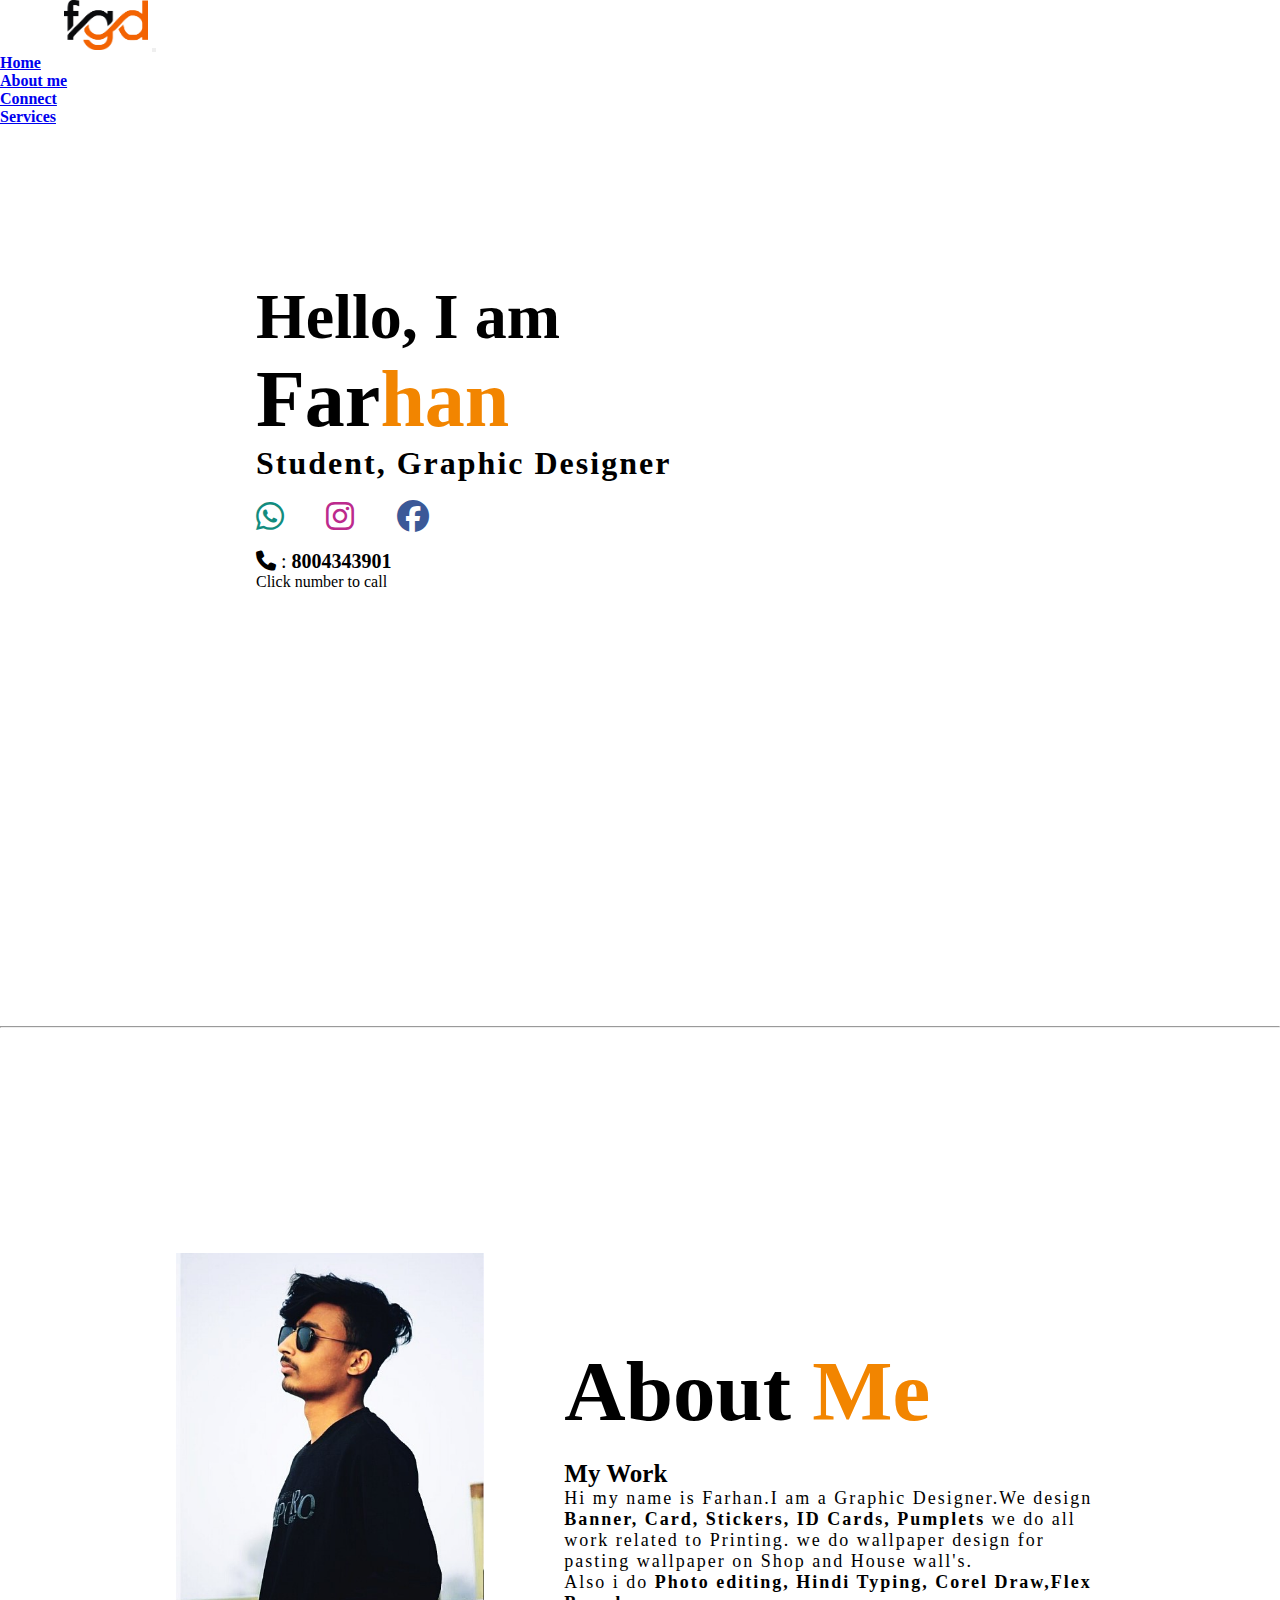
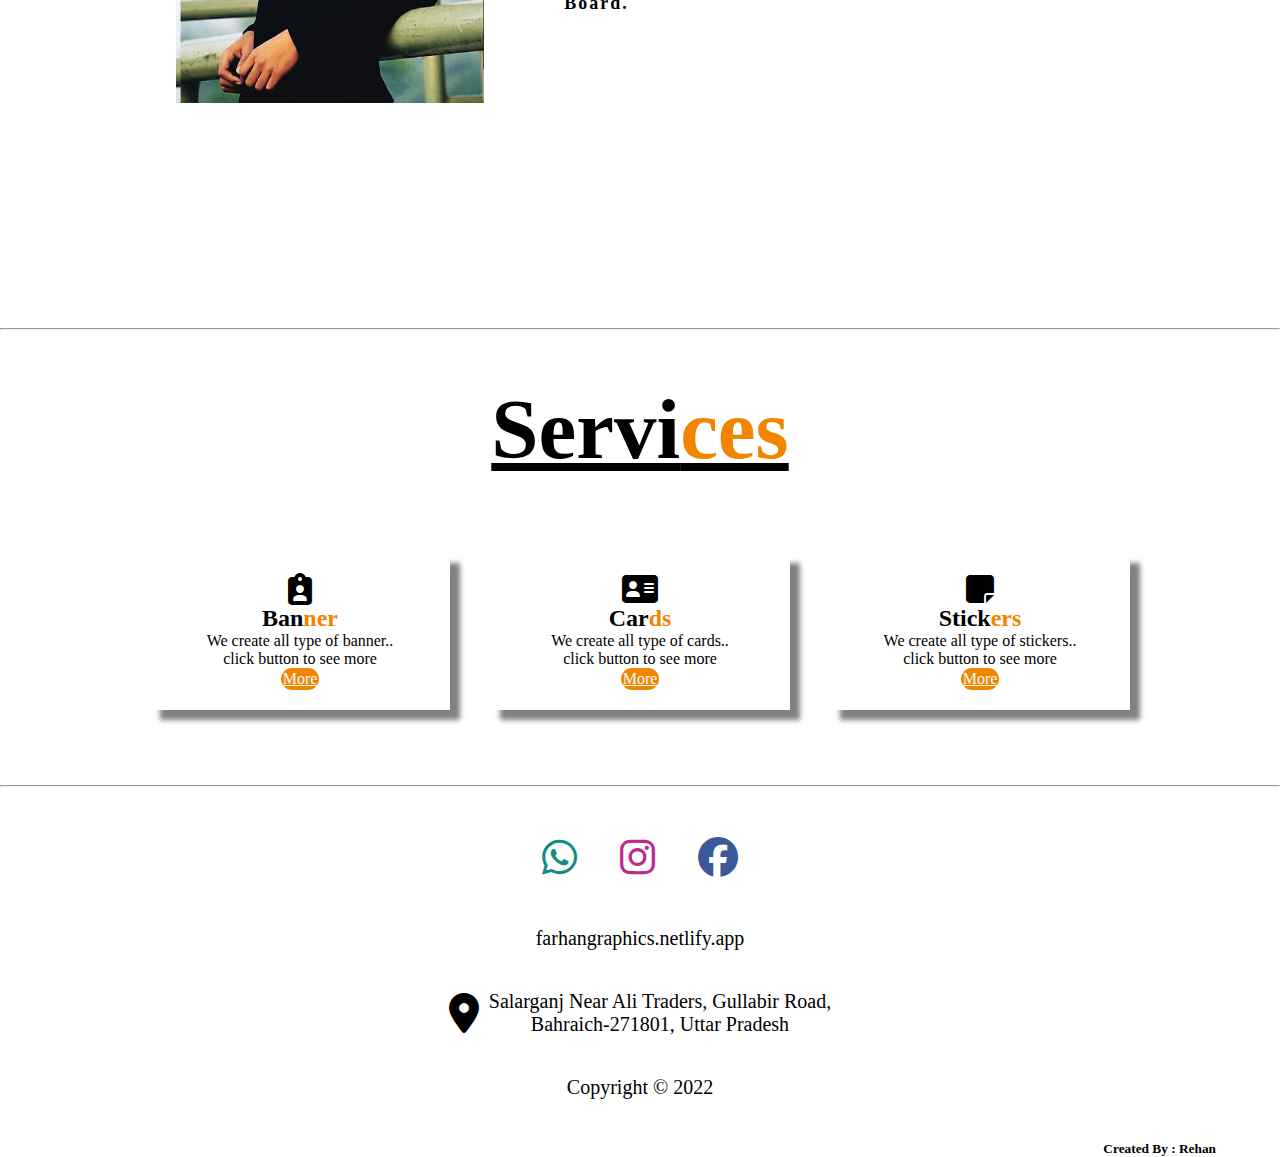
<file: index.html>
<!DOCTYPE html>
<html lang="en">

<head>
    <meta charset="UTF-8">
    <meta http-equiv="X-UA-Compatible" content="IE=edge">
    <meta name="viewport" content="width=device-width, initial-scale=1.0">
    <title>Farhan Graphics</title>
    <meta name="description"
        content="Best Graphic Designer In Bahraich,Uttar Pradesh We provide high quality product in low cost">
    <meta name="keywords" content="Farhan Graphics">
    <meta name="author" content="Abdul Farhan">
    <link rel="stylesheet" href="css/style.css">
    <link rel="shortcut icon" href="favicon.ico" type="image/x-icon">
    <link href="https://cdn.jsdelivr.net/npm/bootstrap@5.2.3/dist/css/bootstrap.min.css" rel="stylesheet"
        integrity="sha384-rbsA2VBKQhggwzxH7pPCaAqO46MgnOM80zW1RWuH61DGLwZJEdK2Kadq2F9CUG65" crossorigin="anonymous">
        <link rel="stylesheet" href="https://cdnjs.cloudflare.com/ajax/libs/font-awesome/6.2.1/css/all.min.css">
    </head>

<body>
    <!-- navbar start -->
    <nav class="navbar navbar-expand-lg navbar-light">
        <div class="container-fluid">
            <img src="img/logo.jpg" alt="Logo" height="50px" style="margin-left:5%;">
            <button class="navbar-toggler" type="button" data-bs-toggle="collapse"
                data-bs-target="#navbarSupportedContent" aria-controls="navbarSupportedContent" aria-expanded="false"
                aria-label="Toggle navigation">
                <span class="navbar-toggler-icon"></span>
            </button>
            <div class="collapse navbar-collapse" id="navbarSupportedContent">
                <ul class="navbar-nav ms-auto mb-2 mb-lg-0" style="margin-right:5%;">
                    <li class="nav-item">
                        <a class="nav-link active" aria-current="page" href="#home" style="font-weight: 600;">Home</a>
                    </li>
                    <li class="nav-item">
                        <a class="nav-link active" aria-current="page" href="#aboutme" style="font-weight: 600;">About
                            me</a>
                    </li>
                    <li class="nav-item">
                        <a class="nav-link active" aria-current="page" href="#contact"
                            style="font-weight: 600;">Connect</a>
                    </li>
                    <li class="nav-item">
                        <a class="nav-link active" aria-current="page" href="#service"
                            style="font-weight: 600;">Services</a>
                    </li>
                </ul>
            </div>
        </div>
    </nav>
    <!-- navbar end -->

    <!-- intro start -->
    <section class="sec-1" id="home">
        <div class="intro">
            <h2>Hello, I am</h2>
            <!-- <h2> I am</h2> -->
            <h1>Far<span style="color:rgb(242,133,0);">han</span></h1>
            <h5>Student, Graphic Designer</h5>
            <br>
            <a href="https://api.whatsapp.com/send?phone=+918004343901&text=hi"
                style="text-decoration: none;color:rgb(18,140,126);" target="_blank"><i
                    class="fa-brands fa-whatsapp fa-2x" style="margin-right:5% ;cursor: pointer;"></i></a>

            <a href="https://www.instagram.com/fab_farhan29" style="text-decoration: none;color:#bc2a8d;"
                target="_blank"><i class="fa-brands fa-instagram fa-2x"
                    style="margin-right:5% ;cursor: pointer;"></i></a>

            <a href="https://www.facebook.com/abdul.farhan.92123015" style="text-decoration: none;color:#3b5998;"
                target="_blank"><i class="fa-brands fa-facebook fa-2x"
                    style="margin-right:5% ;cursor: pointer;"></i></a>
            <br>
            <br>

            <p style="font-size: 20px;"><i class="fa-solid fa-phone"></i> : <b><a href="tel:+918004343901"
                        style="text-decoration: none;color:black;">8004343901</a></b>
            </p>
            <p>Click number to call</p>
            <!-- <p>scroll down for more detail</p> -->
        </div>
    </section>
    <!-- intro end -->
    <hr>
    <!-- About section start -->
    <section class="about-section" id="aboutme">
        <div class="content">
            <img src="img/farhan.jpg" alt="photo1" height="450px">
            <div class="text">
                <h1>About <span style="color:rgb(242,133,0);">Me</span></h1>
                <h2>my work</h2>
                <p> Hi my name is Farhan.I am a Graphic Designer.We design <b>Banner, Card, Stickers, ID Cards, Pumplets</b>
                    we do all work related to Printing.
                    we do wallpaper design for pasting wallpaper on Shop and House wall's.</p>
                <p>Also i do <b>Photo editing, Hindi Typing, Corel Draw,Flex Board.</b></p>
            </div>
        </div>
    </section>
    <!-- about section end -->
    <hr>
    <!-- service section start -->
    <section class="section" id="service">
        <div class="title">
            <h1><u>servi<span style="color:rgb(242,133,0);">ces</span></u></h1>
        </div>
        <div class="service">
            <div class="card">
                <div class="icon"><i class="fa-solid fa-clipboard-user fa-2x" style="margin-right:2% ;"></i></div>
                <h2>Ban<span style="color:rgb(242,133,0);">ner</span></h2>
                <p>We create all type of banner..</p>
                <p>click button to see more</p>
                <a target="_blank" href="banner.html" class="btn">More</a>
            </div>
            <div class="card">
                <div class="icon"><i class="fa-solid fa-address-card fa-2x"></i></i></div>
                <h2>Car<span style="color:rgb(242,133,0);">ds</span></h2>
                <p>We create all type of cards..</p>
                <p>click button to see more</p>
                <a target="_blank" href="card.html" class="btn">More</a>
            </div>
            <div class="card">
                <div class="icon"><i class="fa-solid fa-note-sticky fa-2x" style="margin-right:2% ;"></i></div>
                <h2>Stick<span style="color:rgb(242,133,0);">ers</span></h2>
                <p>We create all type of stickers..</p>
                <p>click button to see more</p>
                <a target="_blank" href="sticker.html" class="btn">More</a>
            </div>
        </div>
    </section>
    <!-- seervice section end -->

    <hr>
    <footer>
        <div class="footers" id="contact">
            <div class="foot">
                <a href="https://api.whatsapp.com/send?phone=+918004343901&text=hi"
                    style="text-decoration: none;color:rgb(18,140,126);" target="_blank"><i
                        class="fa-brands fa-whatsapp fa-2x" style="margin:0px 1.5% ;cursor: pointer;"></i></a>

                <a href="https://www.instagram.com/fab_farhan29" style="text-decoration: none;color:#bc2a8d;"
                    target="_blank"><i class="fa-brands fa-instagram fa-2x"
                        style="margin:0px 1.5% ;cursor: pointer;"></i></a>

                <a href="https://www.facebook.com/abdul.farhan.92123015" style="text-decoration: none;color:#3b5998;"
                    target="_blank"><i class="fa-brands fa-facebook fa-2x"
                        style="margin:0px 1.5% ;cursor: pointer;"></i></a>
            </div>
            <p style="margin:40px 0px;">farhangraphics.netlify.app</p>
            <div class="location">
                <p><i class="fa-solid fa-location-dot fa-2x"></i></p>
                <p style="padding-left:10px;"> Salarganj Near Ali Traders, Gullabir Road,<br> Bahraich-271801, Uttar
                    Pradesh</p>
            </div>
            <p style="margin:40px 0px;">Copyright &copy; 2022</p>
        </div>
        <div class="admin" style="text-align:right;">
            <small style="font-family: cursive;margin-right: 5%;"><b>Created By : Rehan</b></small>
        </div>
    </footer>

    <script src="https://cdn.jsdelivr.net/npm/@popperjs/core@2.11.6/dist/umd/popper.min.js"
        integrity="sha384-oBqDVmMz9ATKxIep9tiCxS/Z9fNfEXiDAYTujMAeBAsjFuCZSmKbSSUnQlmh/jp3"
        crossorigin="anonymous"></script>
    <script src="https://cdn.jsdelivr.net/npm/bootstrap@5.2.3/dist/js/bootstrap.min.js"
        integrity="sha384-cuYeSxntonz0PPNlHhBs68uyIAVpIIOZZ5JqeqvYYIcEL727kskC66kF92t6Xl2V"
        crossorigin="anonymous"></script>
</body>

</html>
</file>
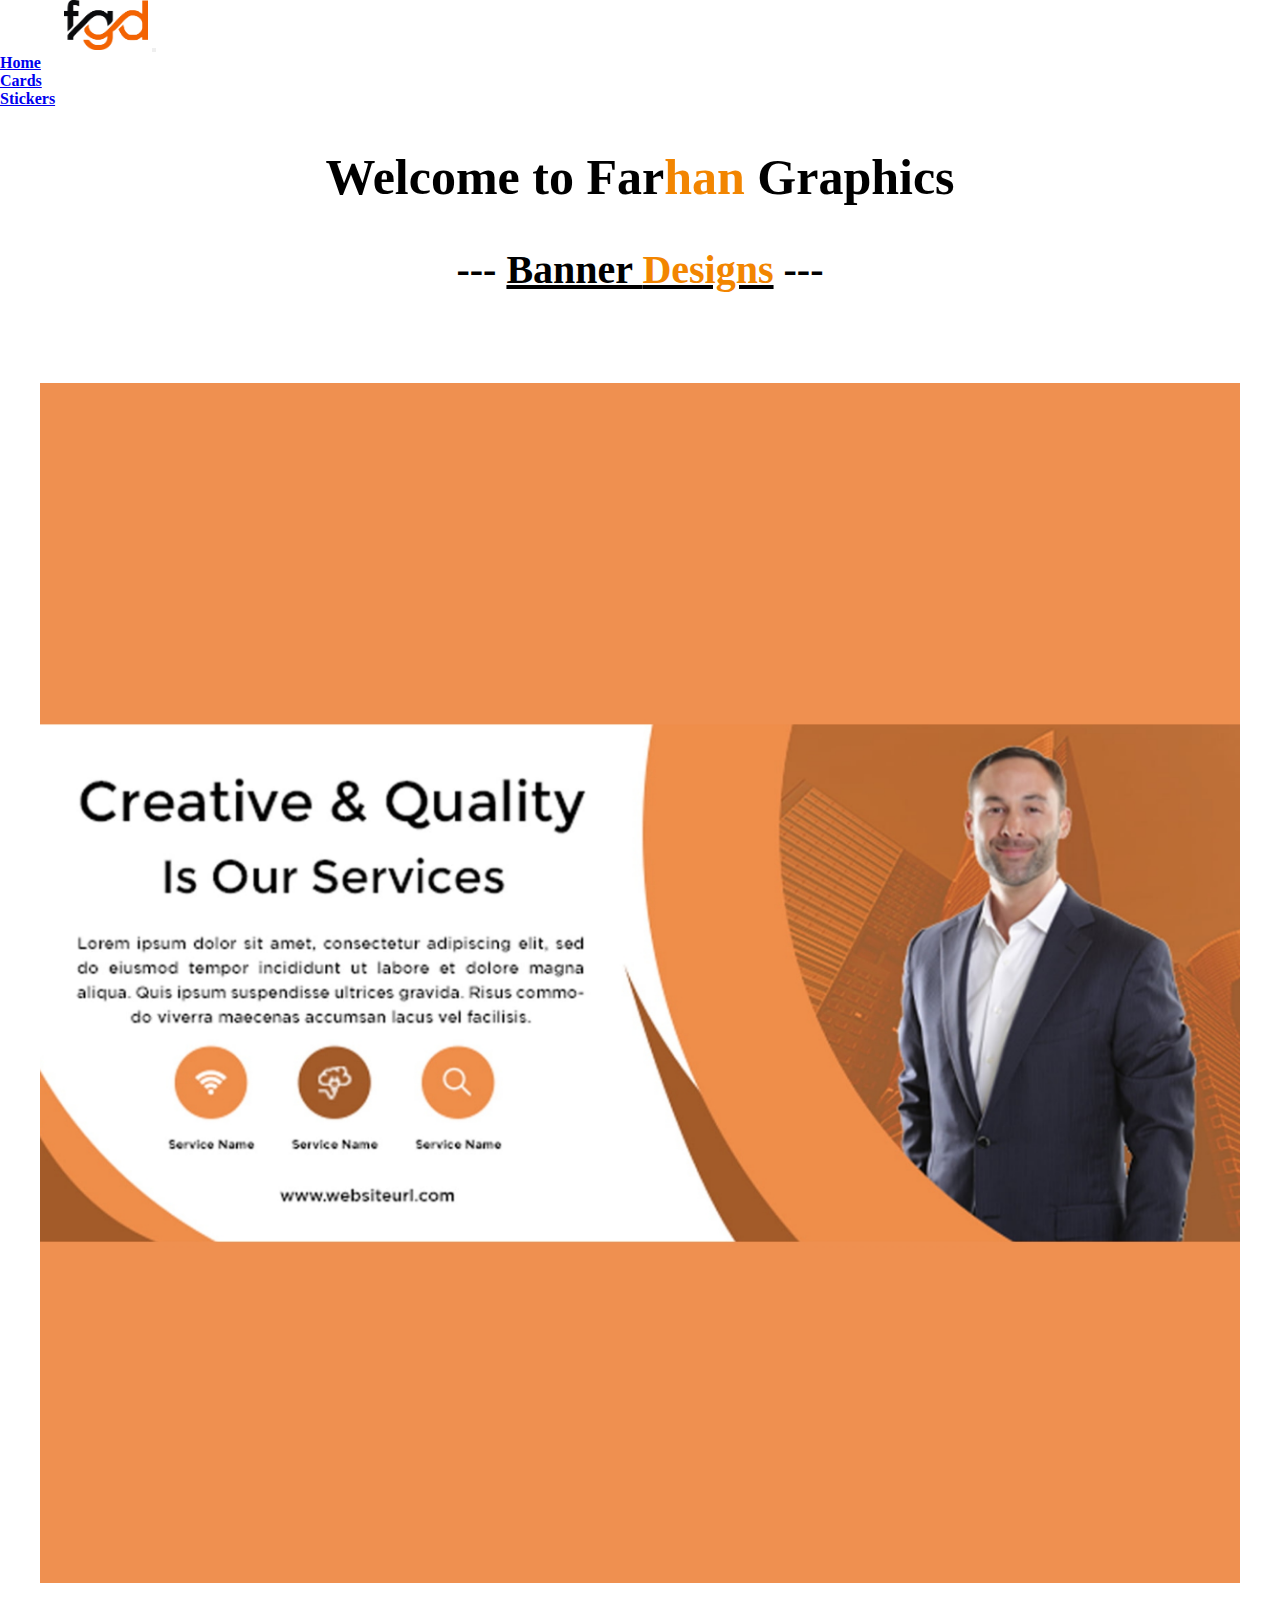
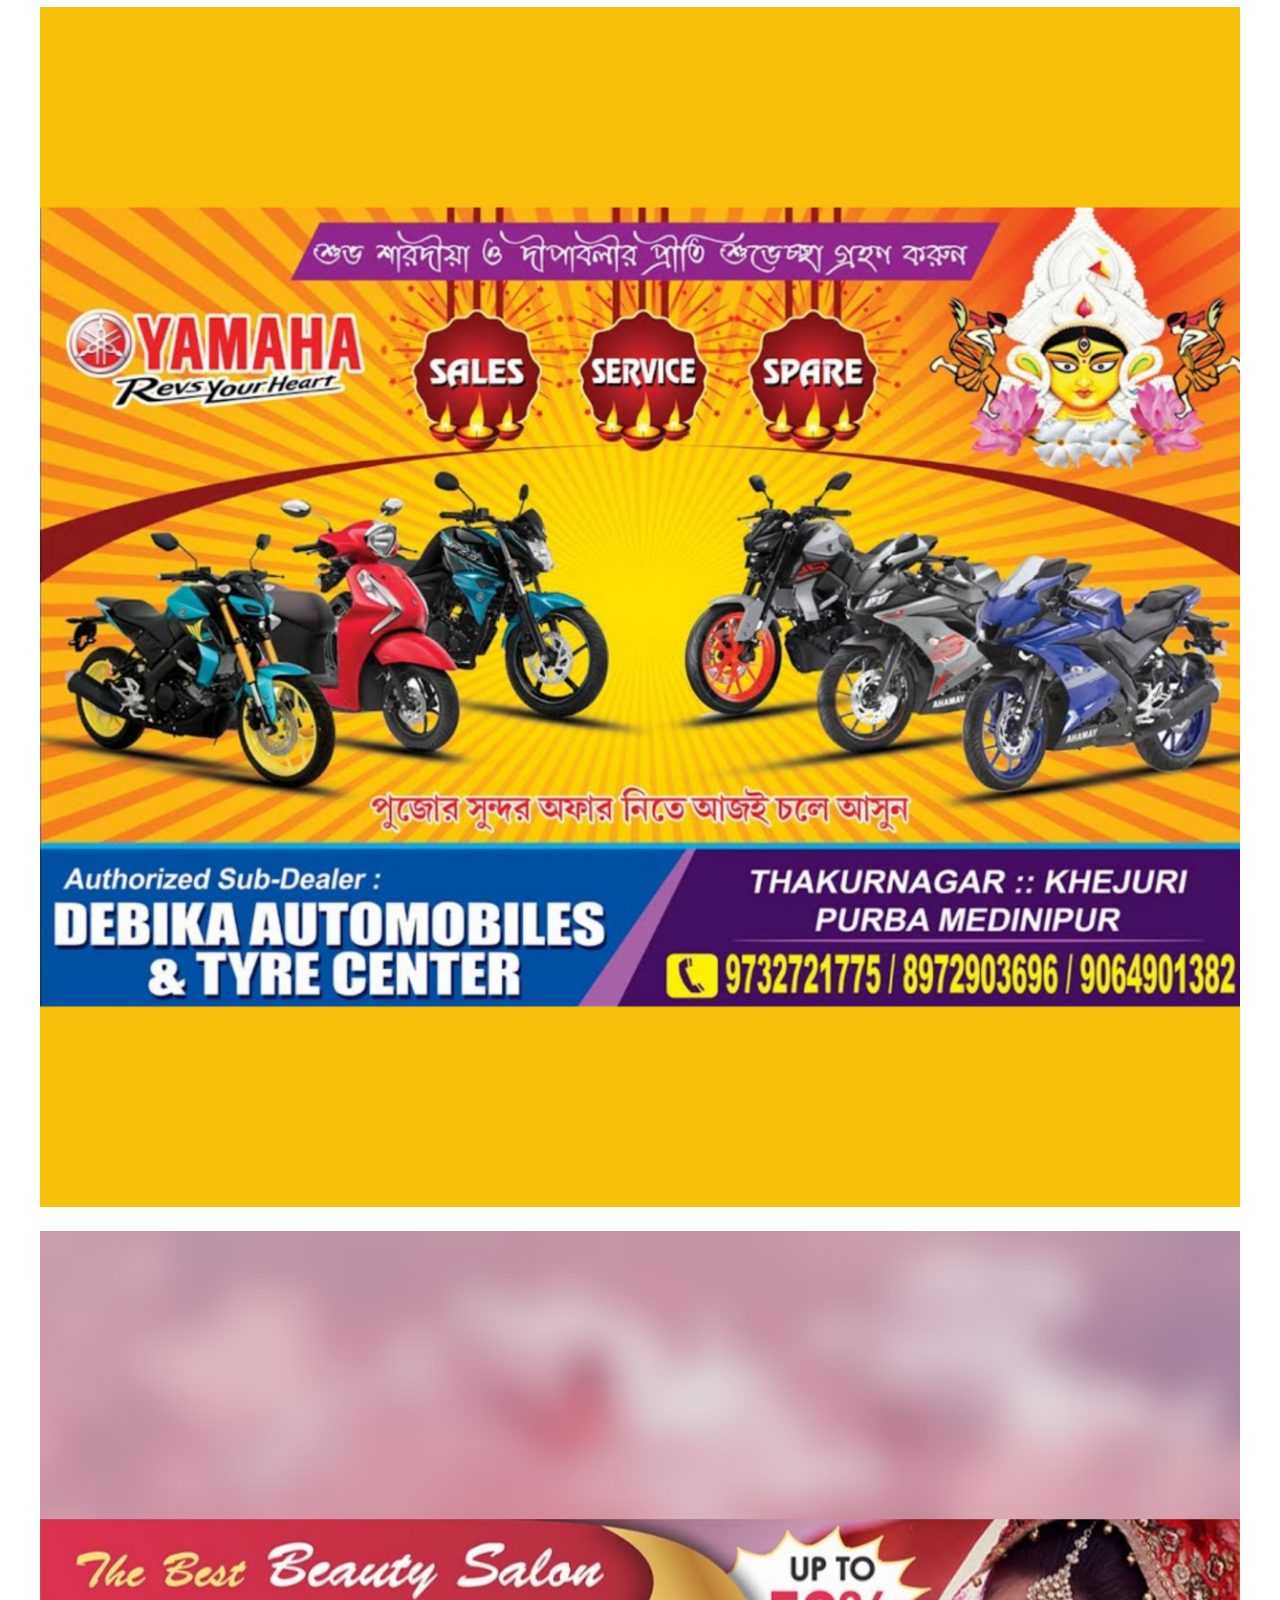
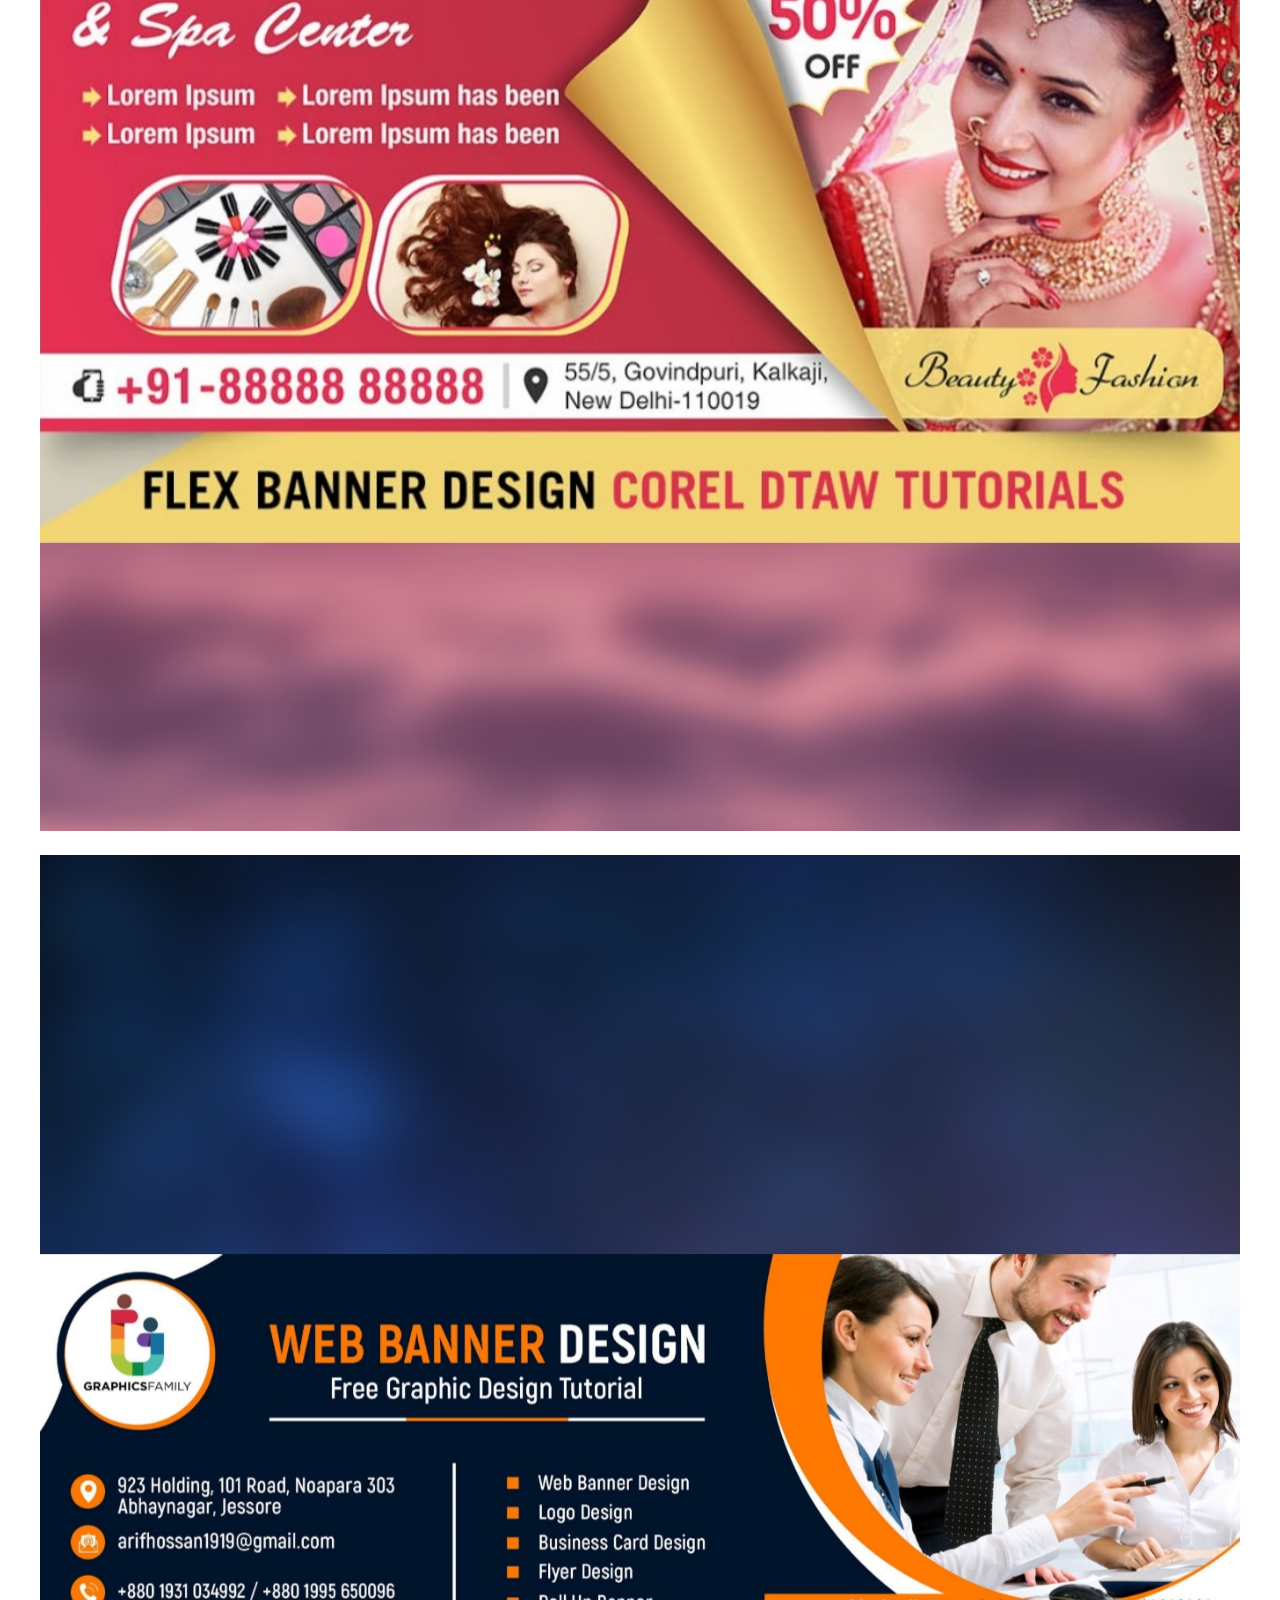
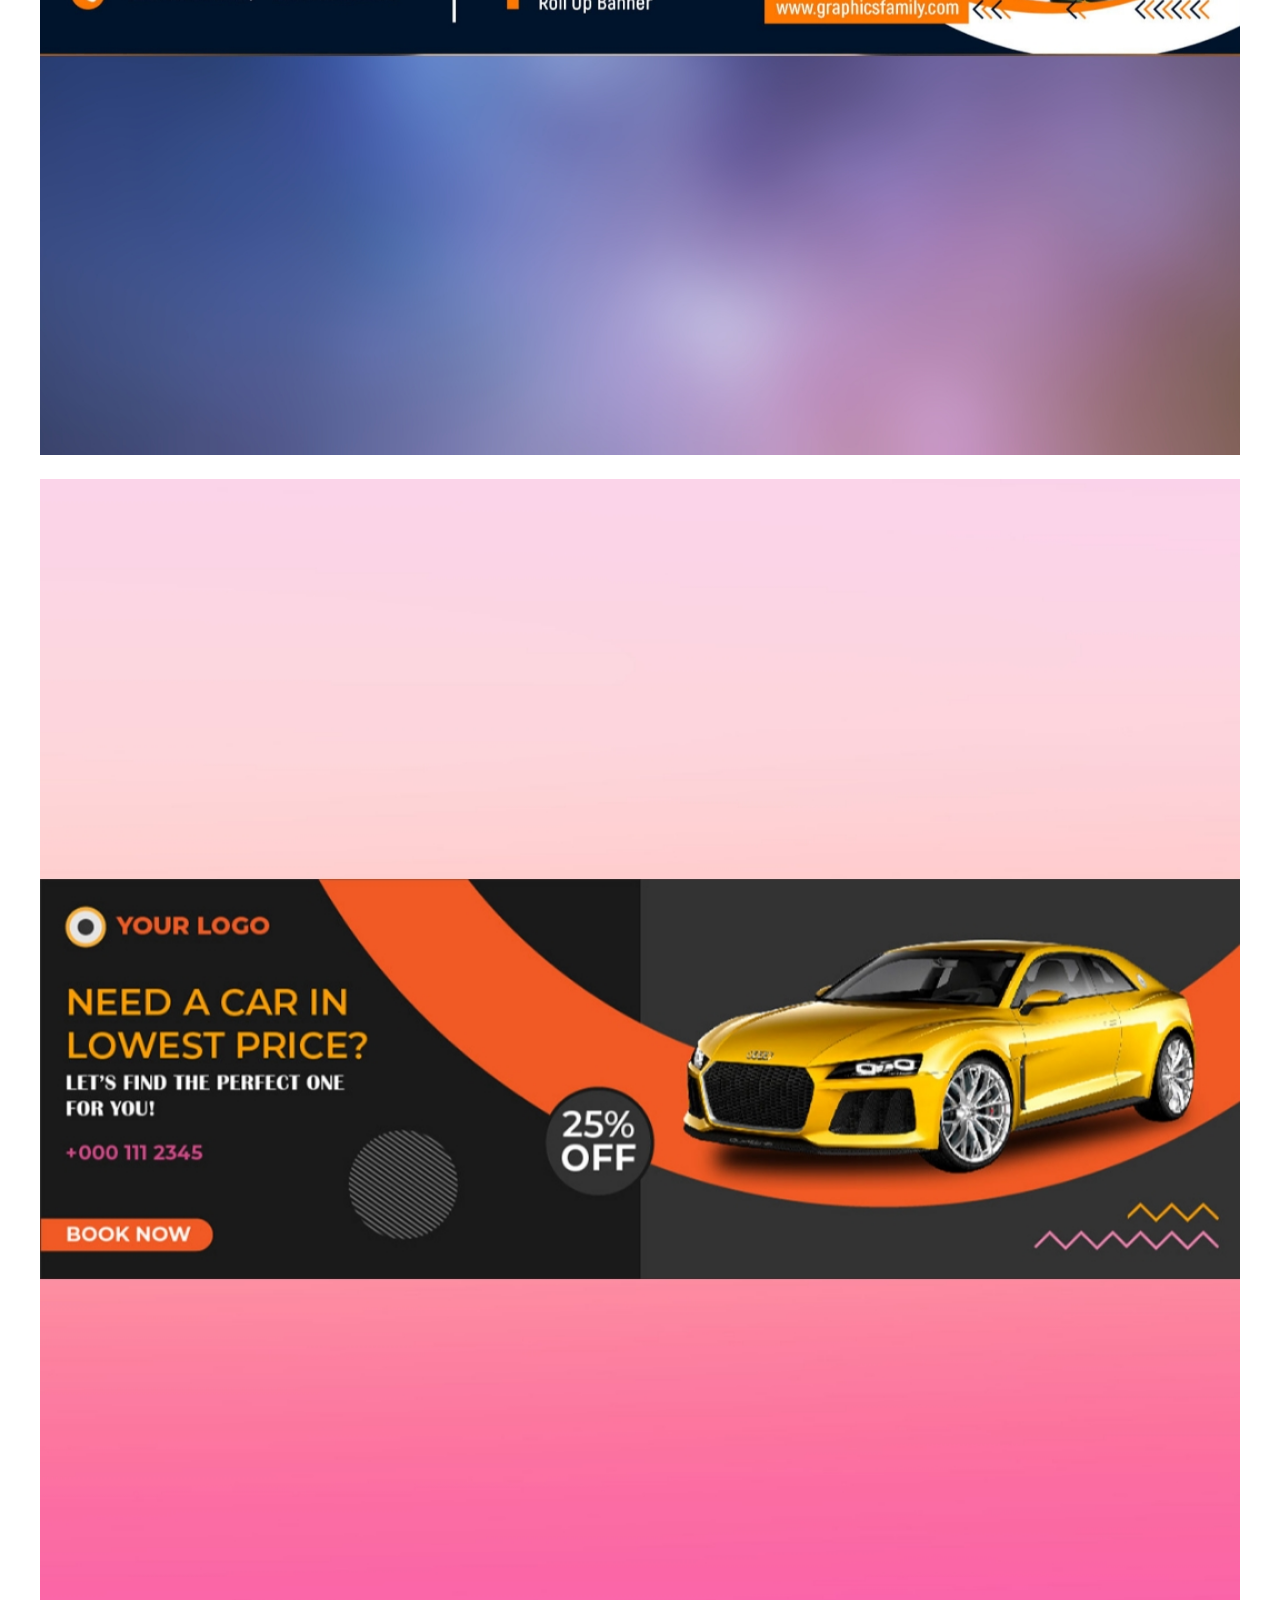
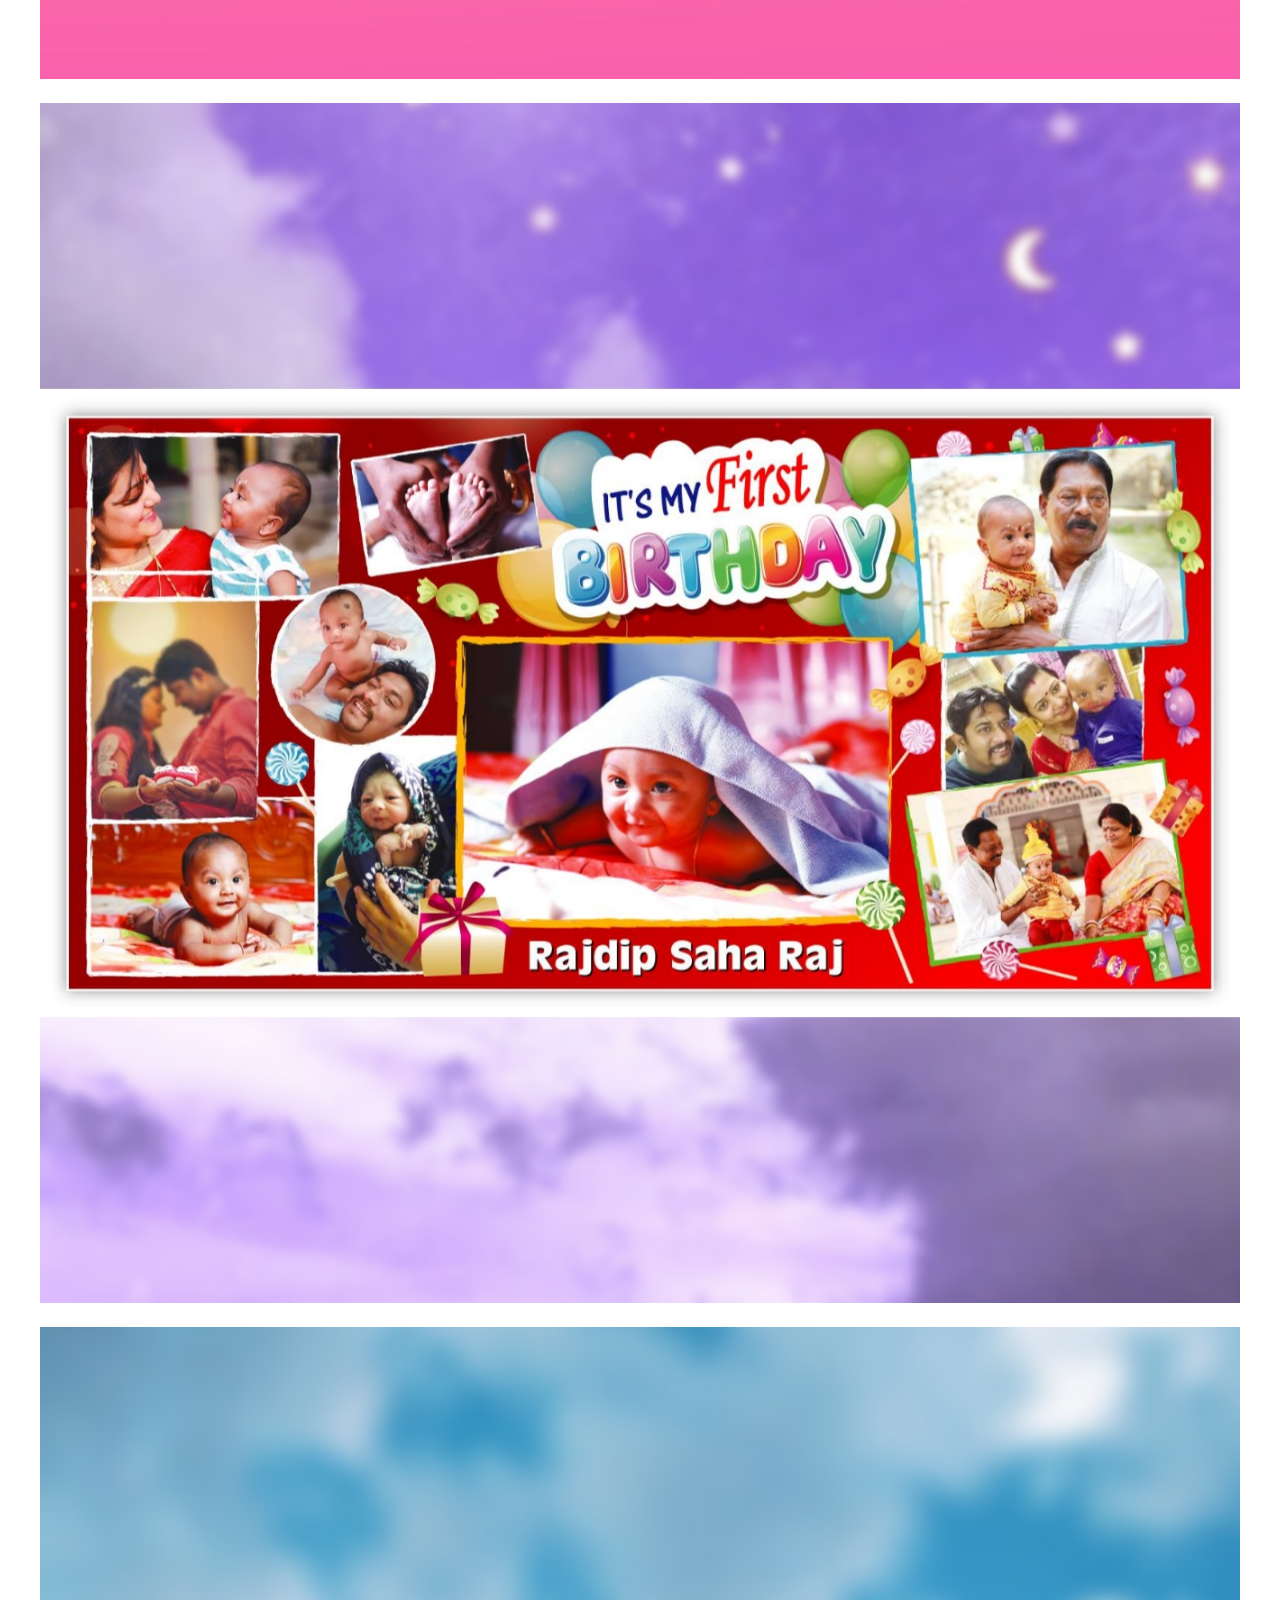
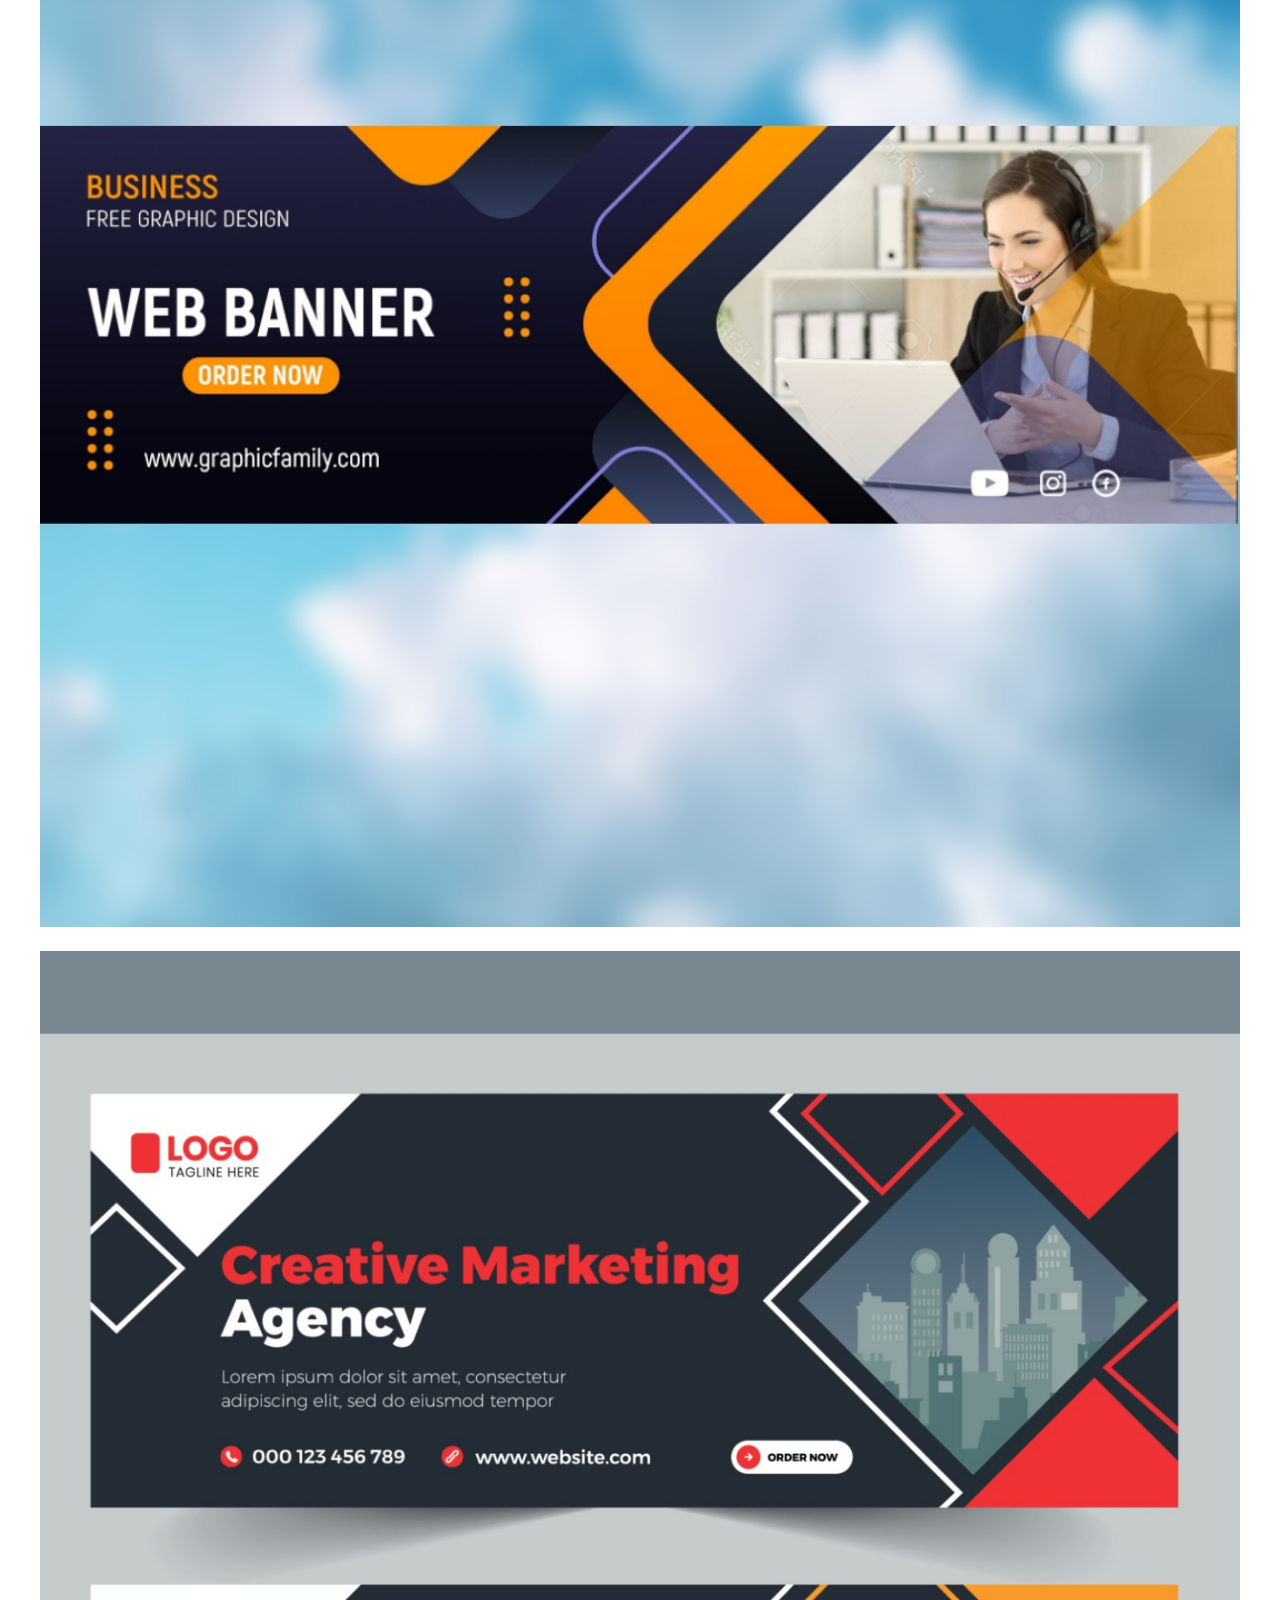
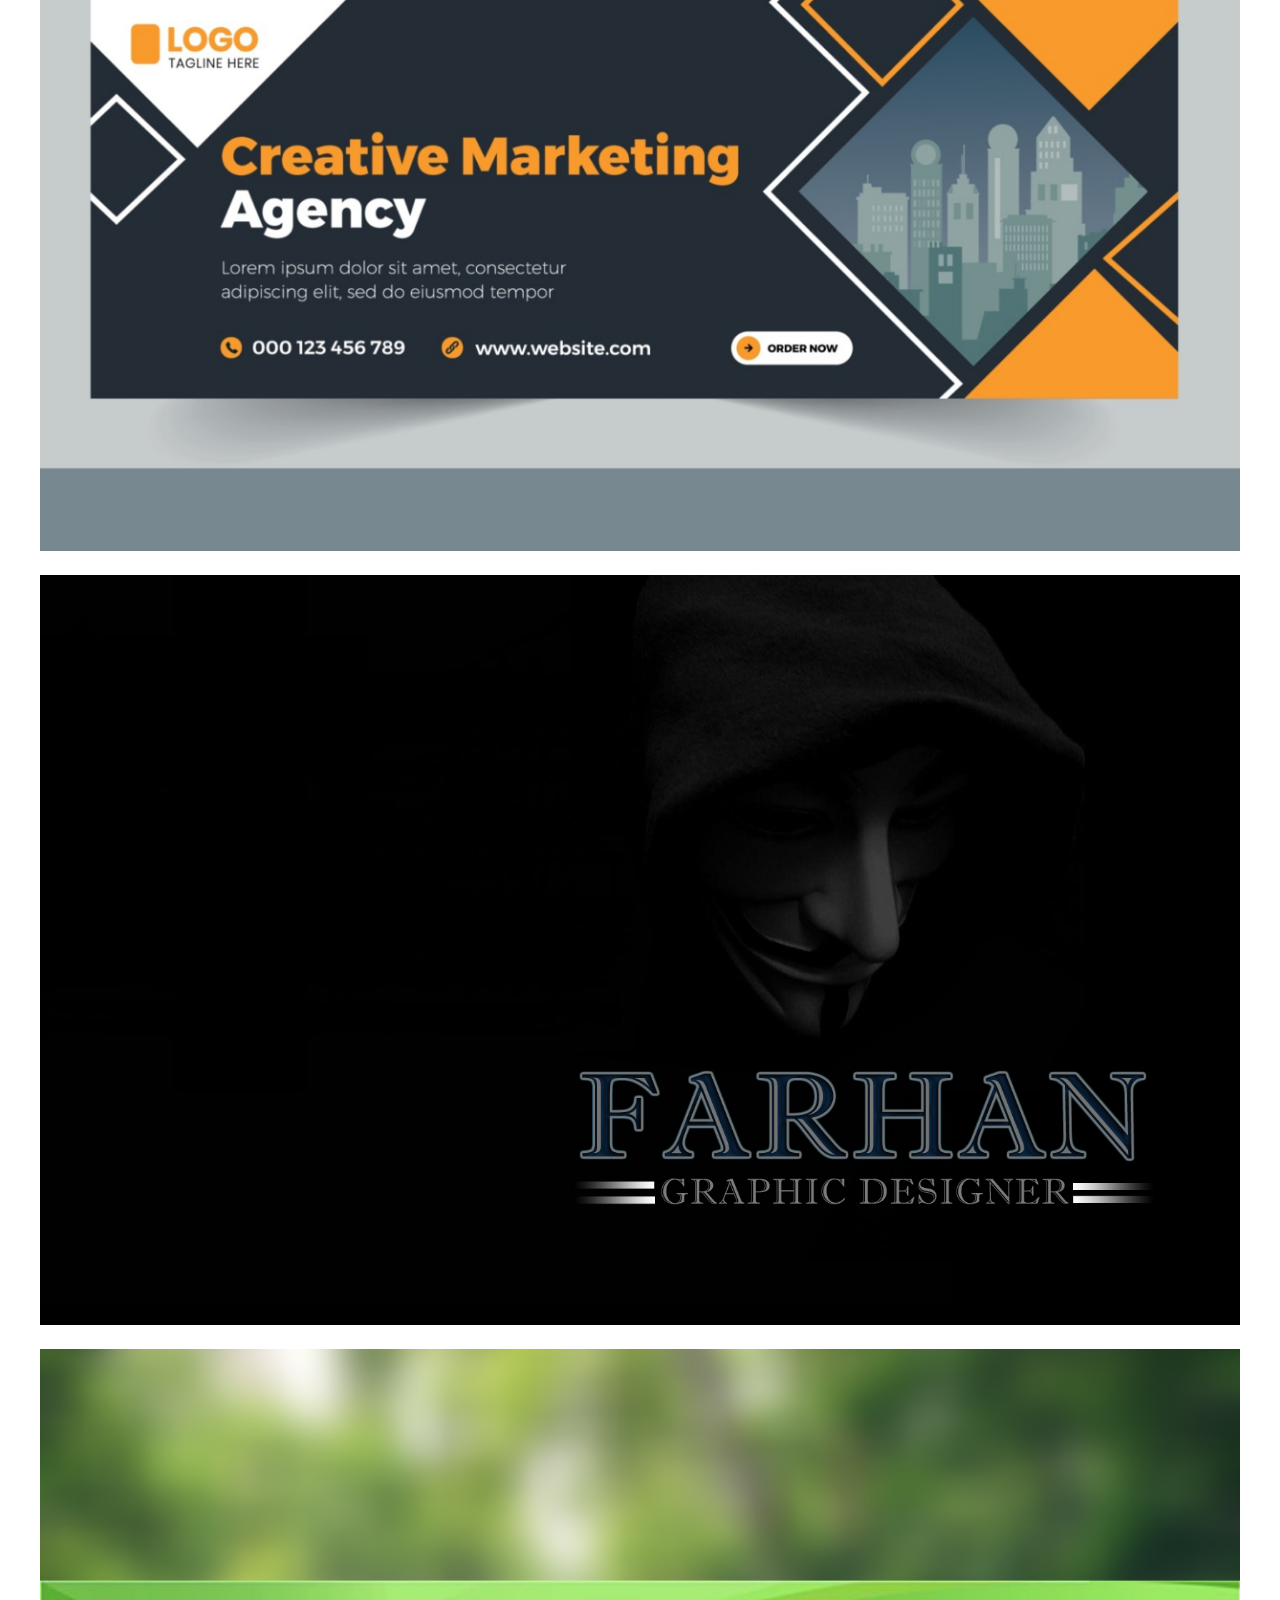
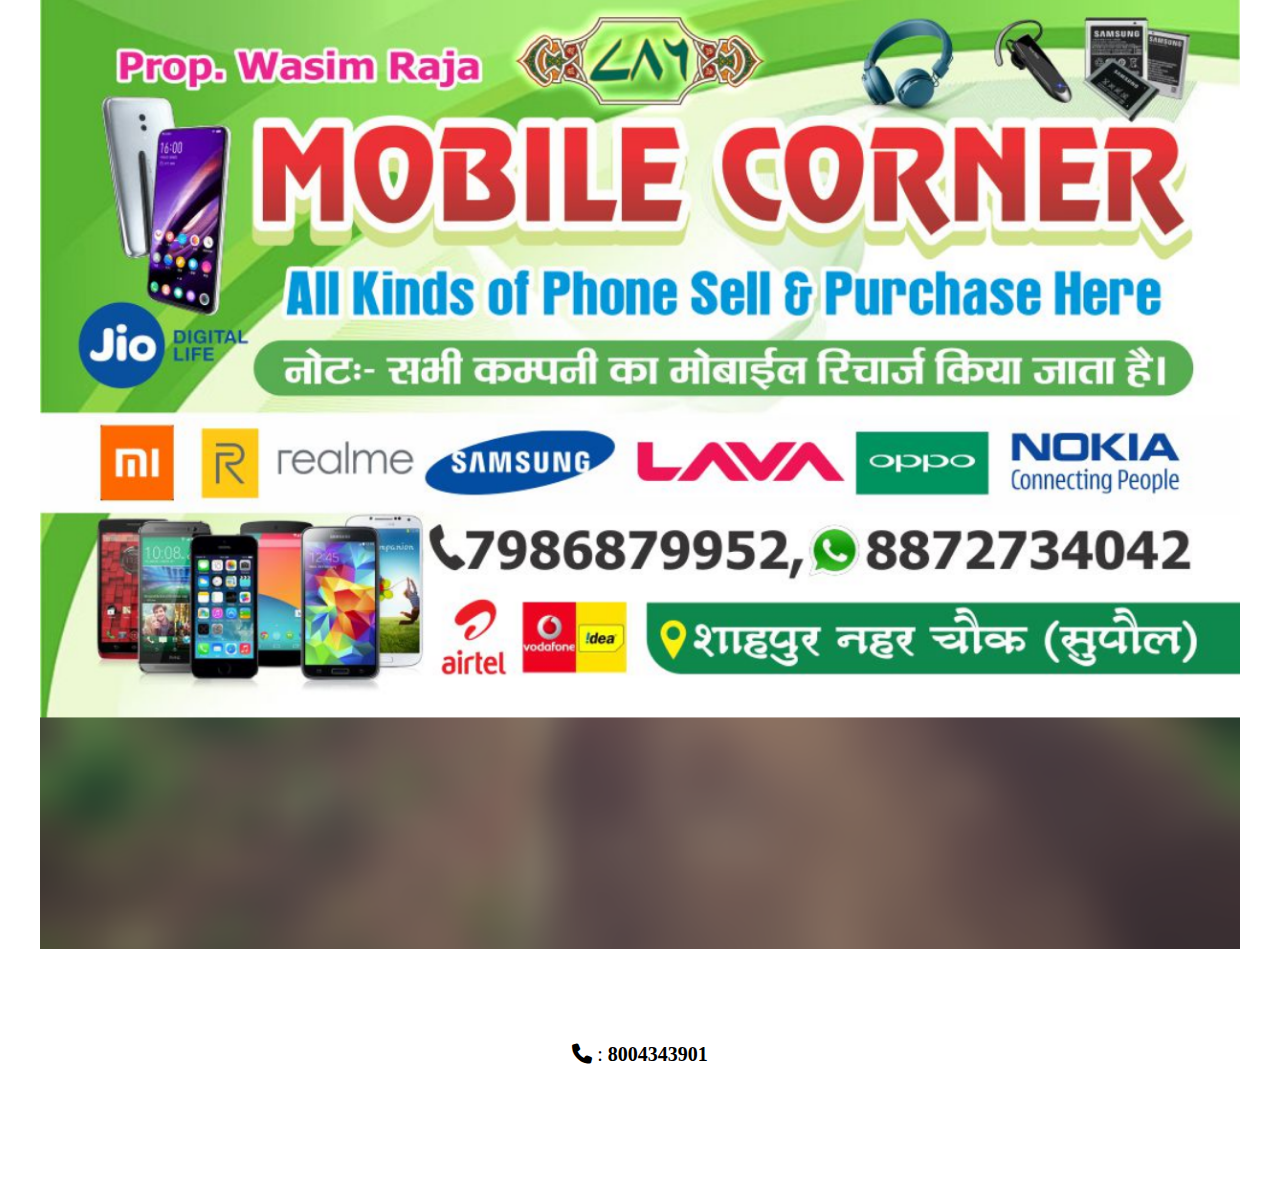
<file: banner.html>
<!DOCTYPE html>
<html lang="en">

<head>
    <meta charset="UTF-8">
    <meta http-equiv="X-UA-Compatible" content="IE=edge">
    <meta name="viewport" content="width=device-width, initial-scale=1.0">
    <title>Banner - Farhan Graphics</title>
    <meta name="description" content="All type of banner design are available. We provide high quality product in low cost">
    <link rel="shortcut icon" href="favicon.ico" type="image/x-icon">
    <link rel="stylesheet" href="css/other.css">
    <link href="https://cdn.jsdelivr.net/npm/bootstrap@5.2.3/dist/css/bootstrap.min.css" rel="stylesheet"
        integrity="sha384-rbsA2VBKQhggwzxH7pPCaAqO46MgnOM80zW1RWuH61DGLwZJEdK2Kadq2F9CUG65" crossorigin="anonymous">
    <link rel="stylesheet" href="https://cdnjs.cloudflare.com/ajax/libs/font-awesome/6.2.1/css/all.min.css">
</head>
<body>

    <!-- navbar start -->
    <nav class="navbar navbar-expand-lg navbar-light">
        <div class="container-fluid">
            <img src="img/logo.jpg" alt="Logo" height="50px" style="margin-left:5%;">
            <button class="navbar-toggler" type="button" data-bs-toggle="collapse"
                data-bs-target="#navbarSupportedContent" aria-controls="navbarSupportedContent" aria-expanded="false"
                aria-label="Toggle navigation">
                <span class="navbar-toggler-icon"></span>
            </button>
            <div class="collapse navbar-collapse" id="navbarSupportedContent">
                <ul class="navbar-nav ms-auto mb-2 mb-lg-0" style="margin-right:5%;">
                    <li class="nav-item">
                        <a class="nav-link active" aria-current="page" target="_blank" href="index.html" style="font-weight: 600;">Home</a>
                    </li>
                    <li class="nav-item">
                        <a class="nav-link active" aria-current="page" target="_blank" href="card.html" style="font-weight: 600;">Cards
                            </a>
                    </li>
                    <li class="nav-item">
                        <a class="nav-link active" aria-current="page" href="sticker.html" target="_blank"
                            style="font-weight: 600;">Stickers</a>
                    </li>
                </ul>
            </div>
        </div>
    </nav>
    <!-- navbar end -->
    <div class="text">
        <h1>Welcome to Far<span style="color:rgb(242,133,0);">han</span> Graphics</h1>
        <h2>--- <u>Banner <span style="color:rgb(242,133,0);">Designs</span></u> ---</h2>
    </div>
    <div class="gallary min-vh-100">
        <div class="containeer-lg">
            <div class="row gy-4 row-cols-1 row-cols-sm-2 row-cols-md-3">
                <div class="col">
                    <img src="img/banner5.jpg" alt="" class="gallary-item">
                </div>
                <div class="col">
                    <img src="img/banner6.jpg" alt="" class="gallary-item">
                </div>
                <div class="col">
                    <img src="img/banner7.jpg" alt="" class="gallary-item">
                </div>
                <div class="col">
                    <img src="img/banner8.jpg" alt="" class="gallary-item">
                </div>
                <div class="col">
                    <img src="img/banner1.jpg" alt="" class="gallary-item">
                </div>
                <div class="col">
                    <img src="img/banner2.jpg" alt="" class="gallary-item">
                </div>
                <div class="col">
                    <img src="img/banner3.jpg" alt="" class="gallary-item">
                </div>
                <div class="col">
                    <img src="img/banner4.jpg" alt="" class="gallary-item">
                </div>
                <div class="col">
                    <img src="img/banner9.jpg" alt="" class="gallary-item">
                </div>
                <div class="col">
                    <img src="img/banner10.png" alt="" class="gallary-item">
                </div>
            </div>
        </div>
    </div>

    <p style="font-size: 20px;text-align: center;padding-bottom: 10%;"><i class="fa-solid fa-phone"></i> : <b><a
                href="tel:+918004343901" style="text-decoration: none;color:black;">8004343901</a></b>
    </p>
    <script src="https://cdn.jsdelivr.net/npm/bootstrap@5.2.3/dist/js/bootstrap.bundle.min.js"
        integrity="sha384-kenU1KFdBIe4zVF0s0G1M5b4hcpxyD9F7jL+jjXkk+Q2h455rYXK/7HAuoJl+0I4"
        crossorigin="anonymous"></script>
</body>

</html>
</file>
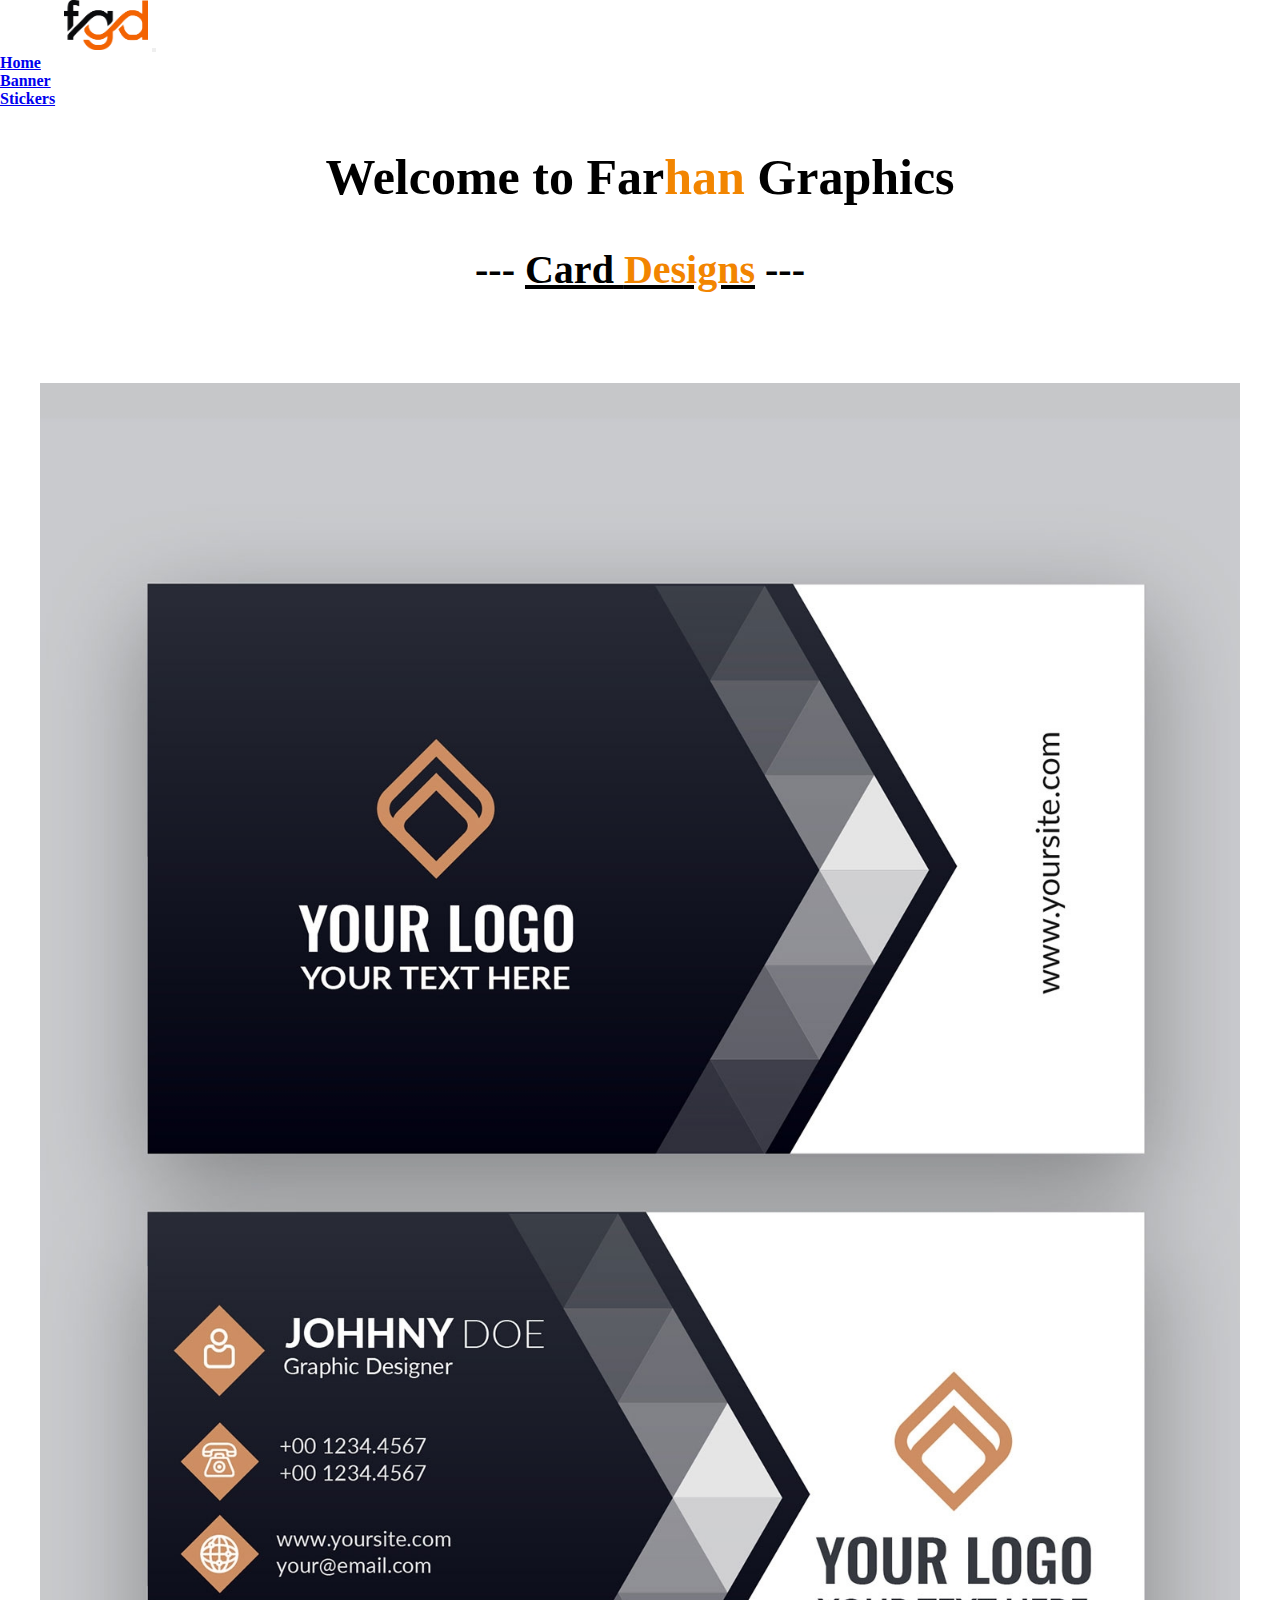
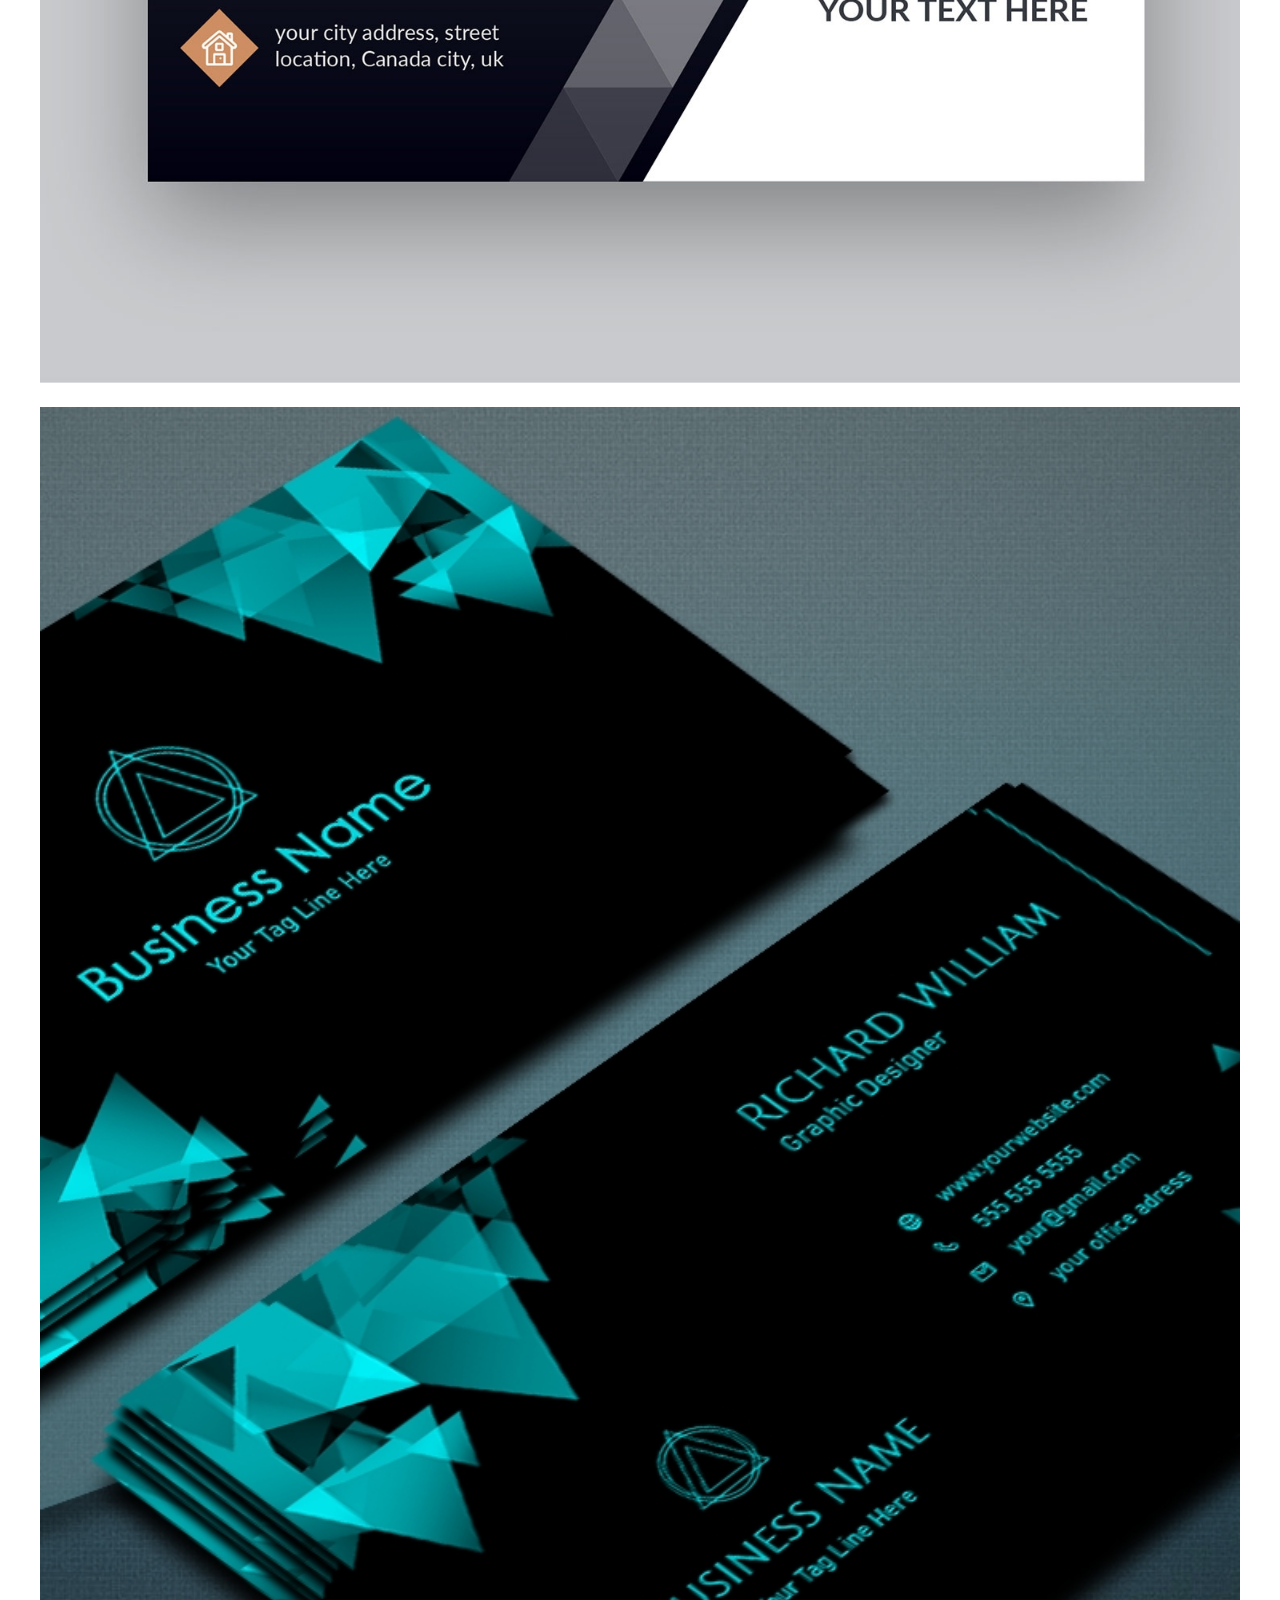
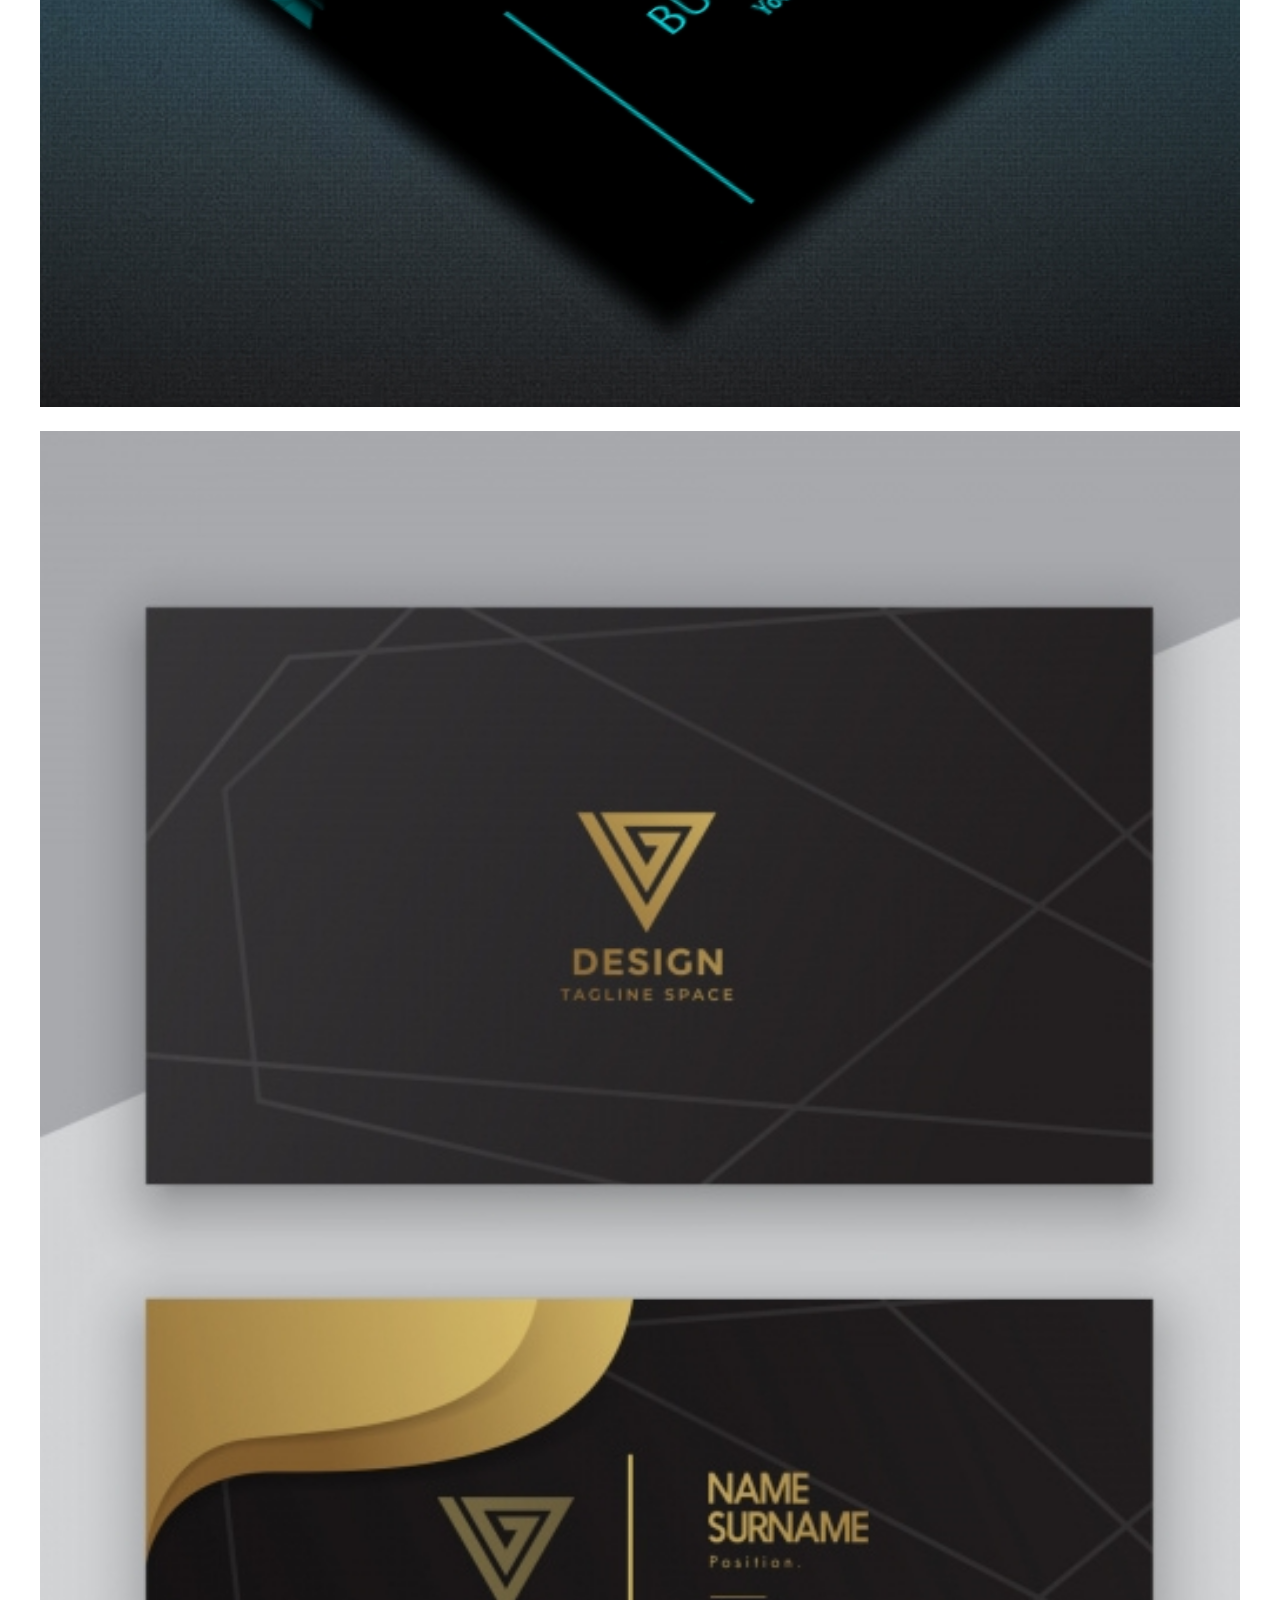
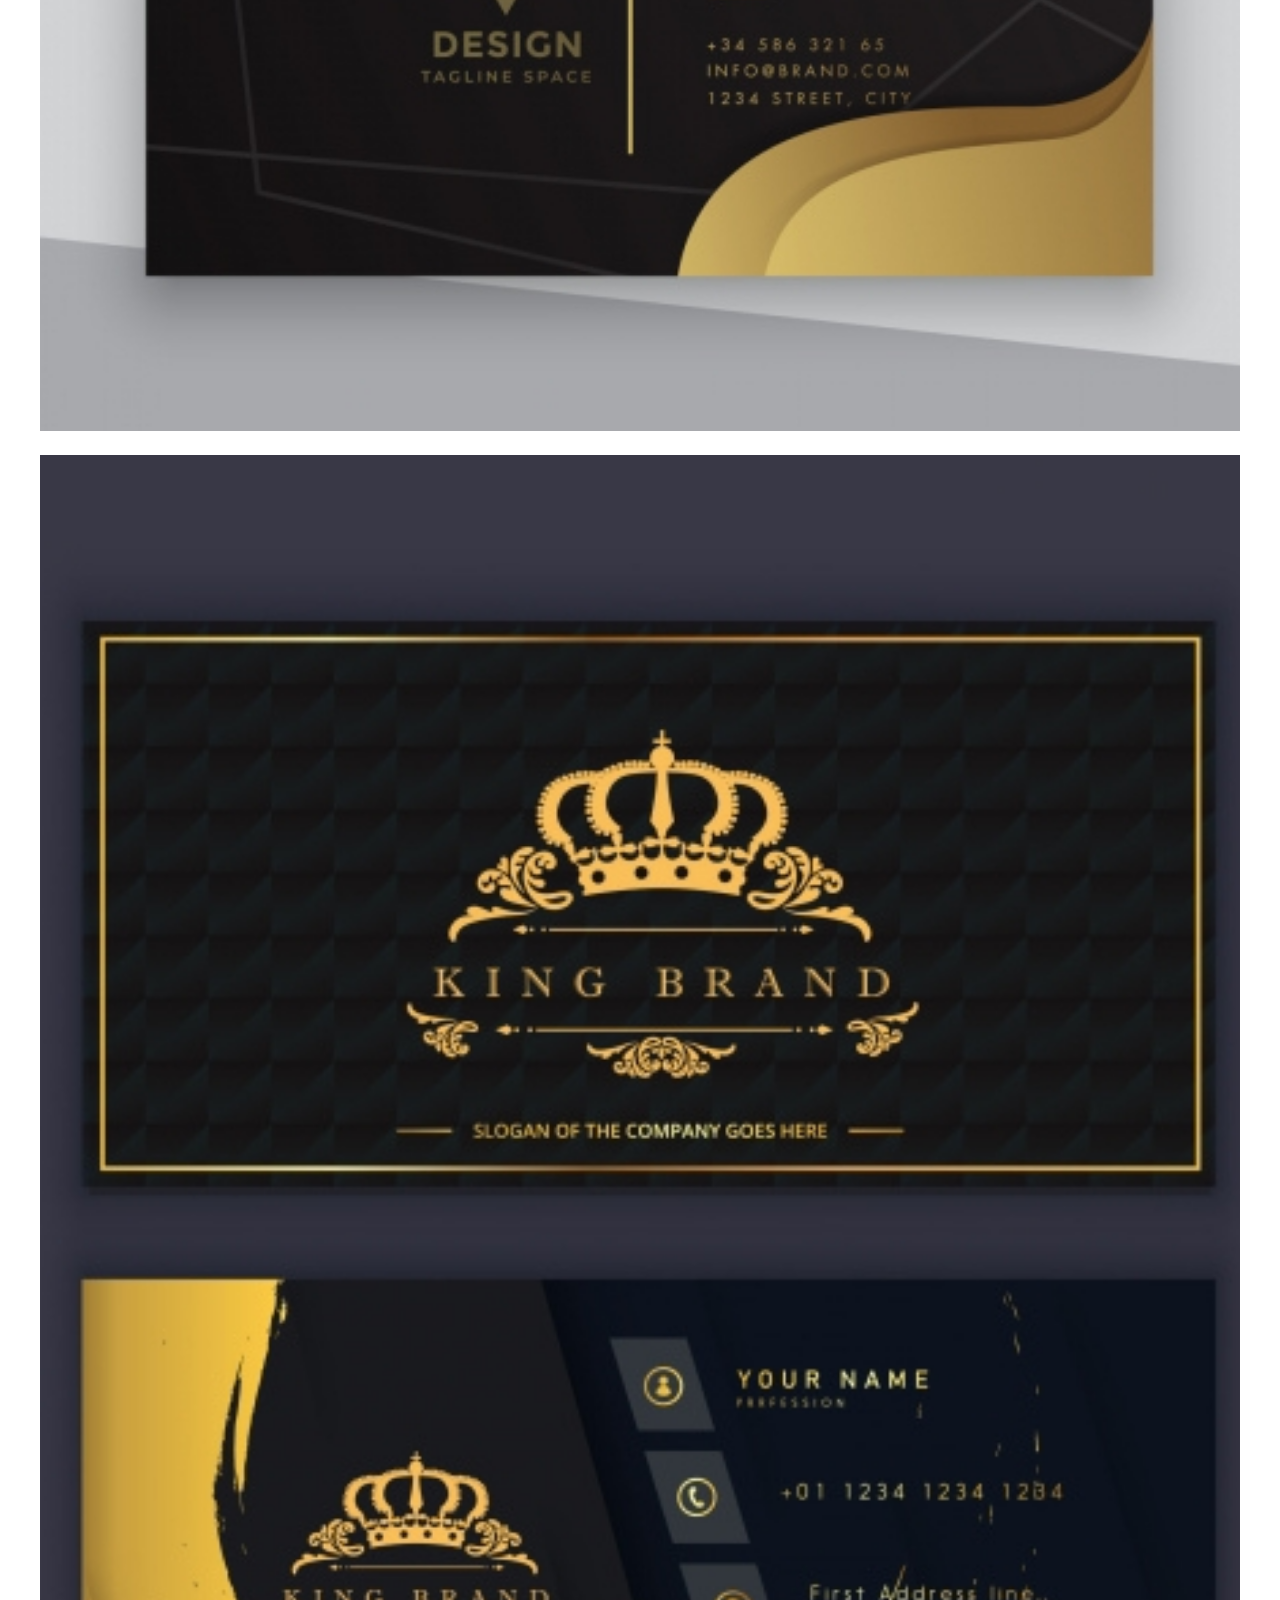
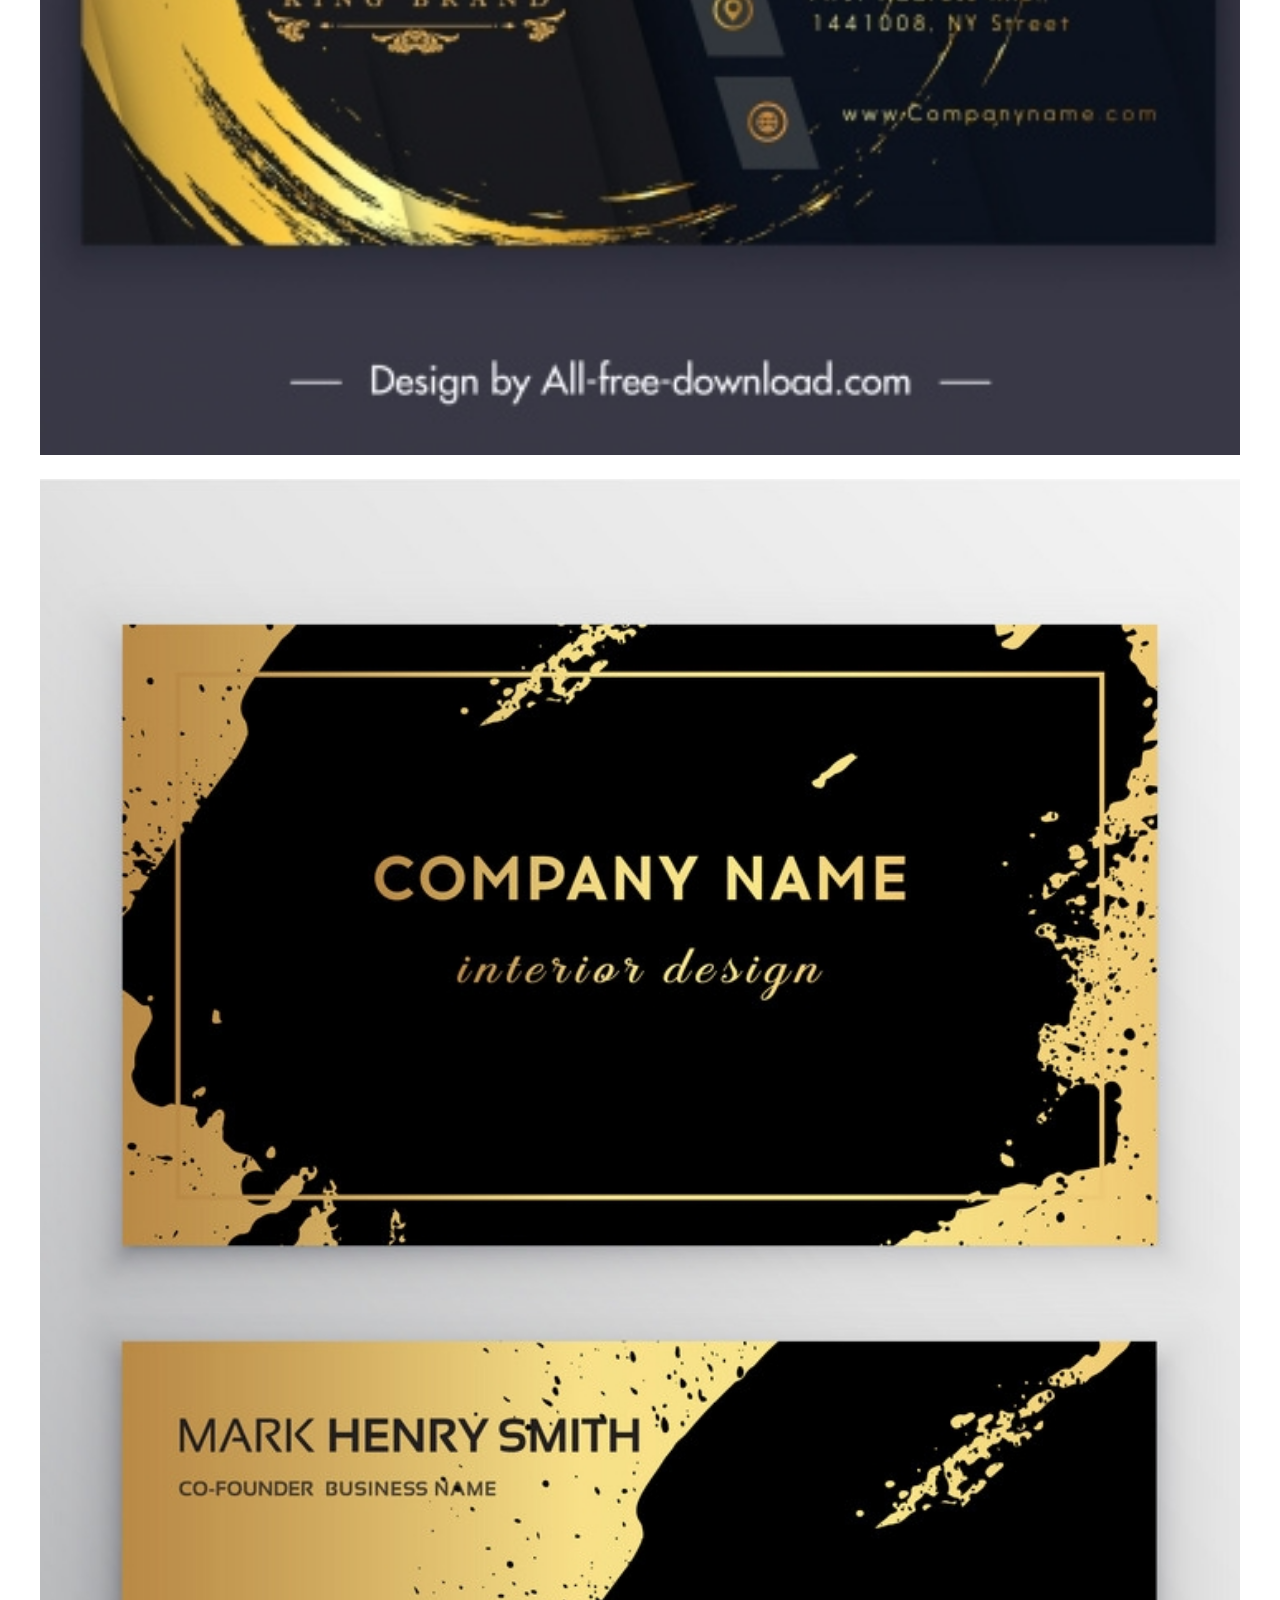
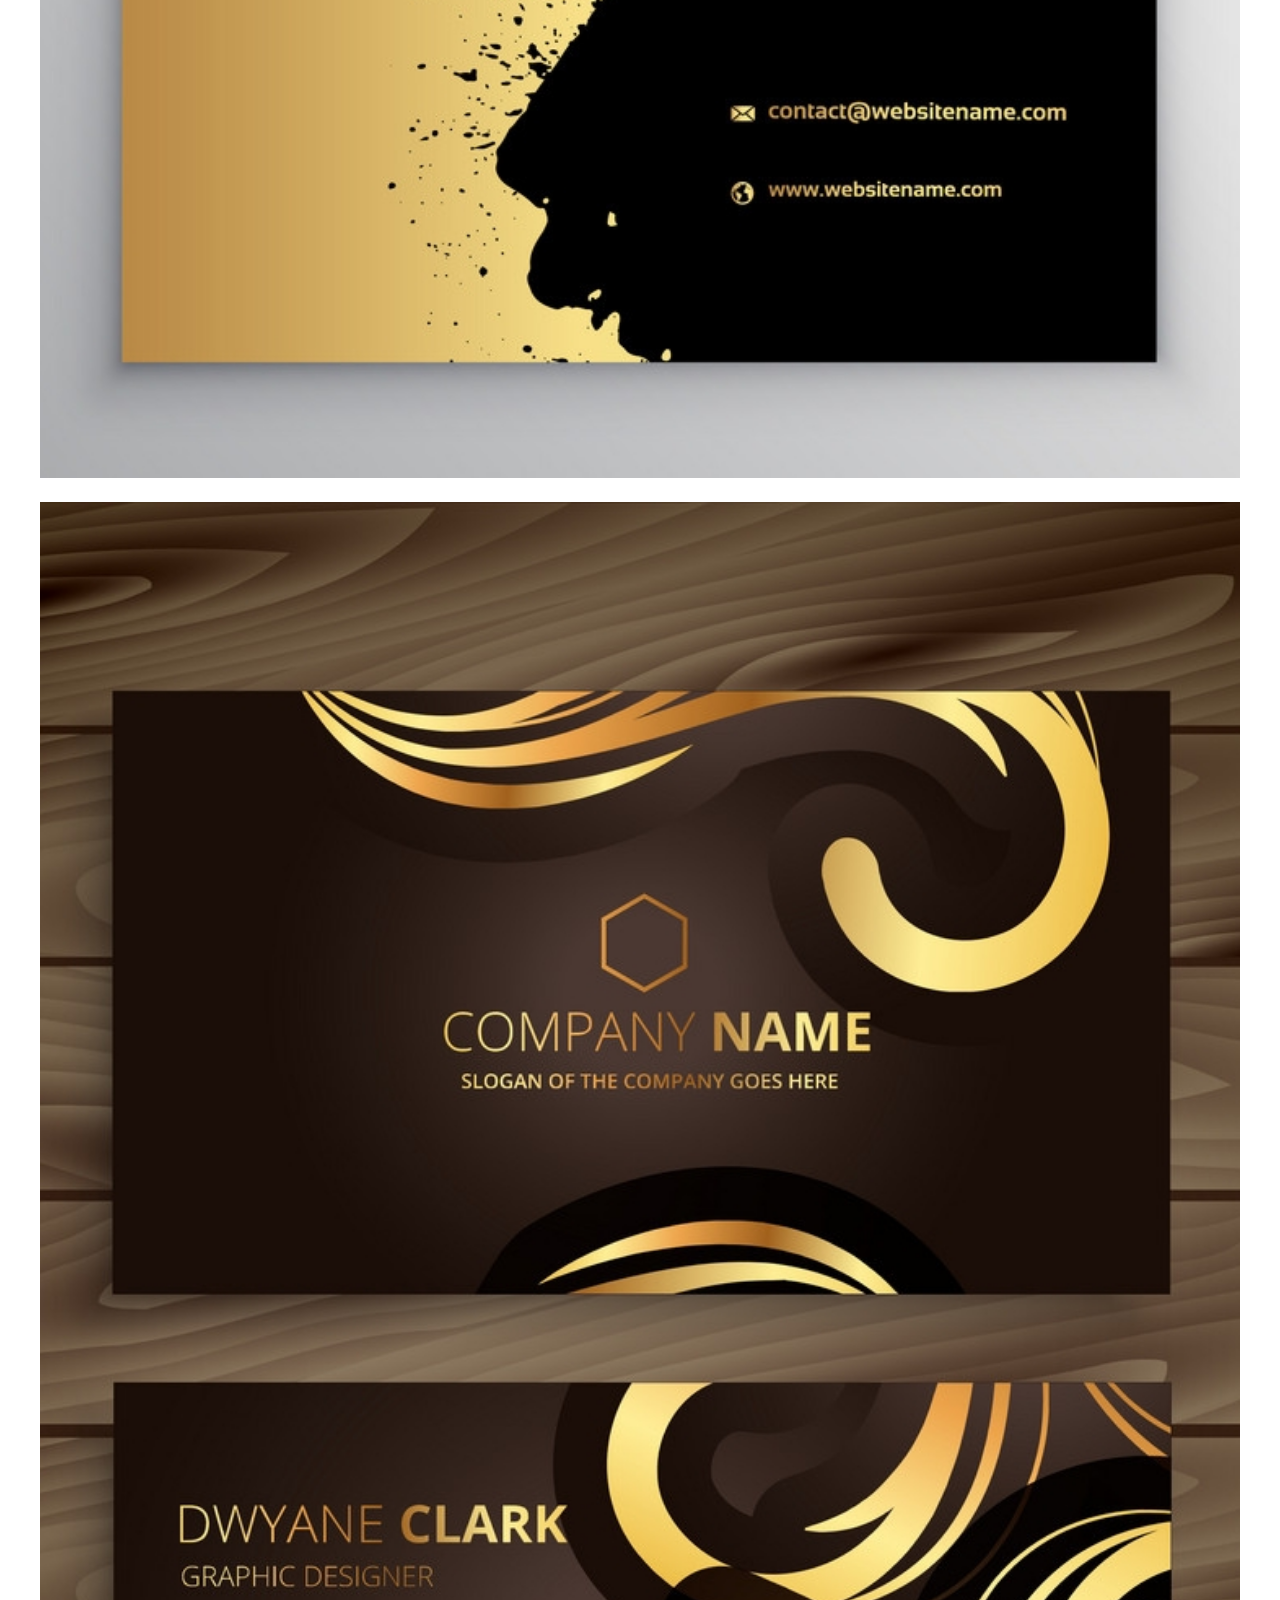
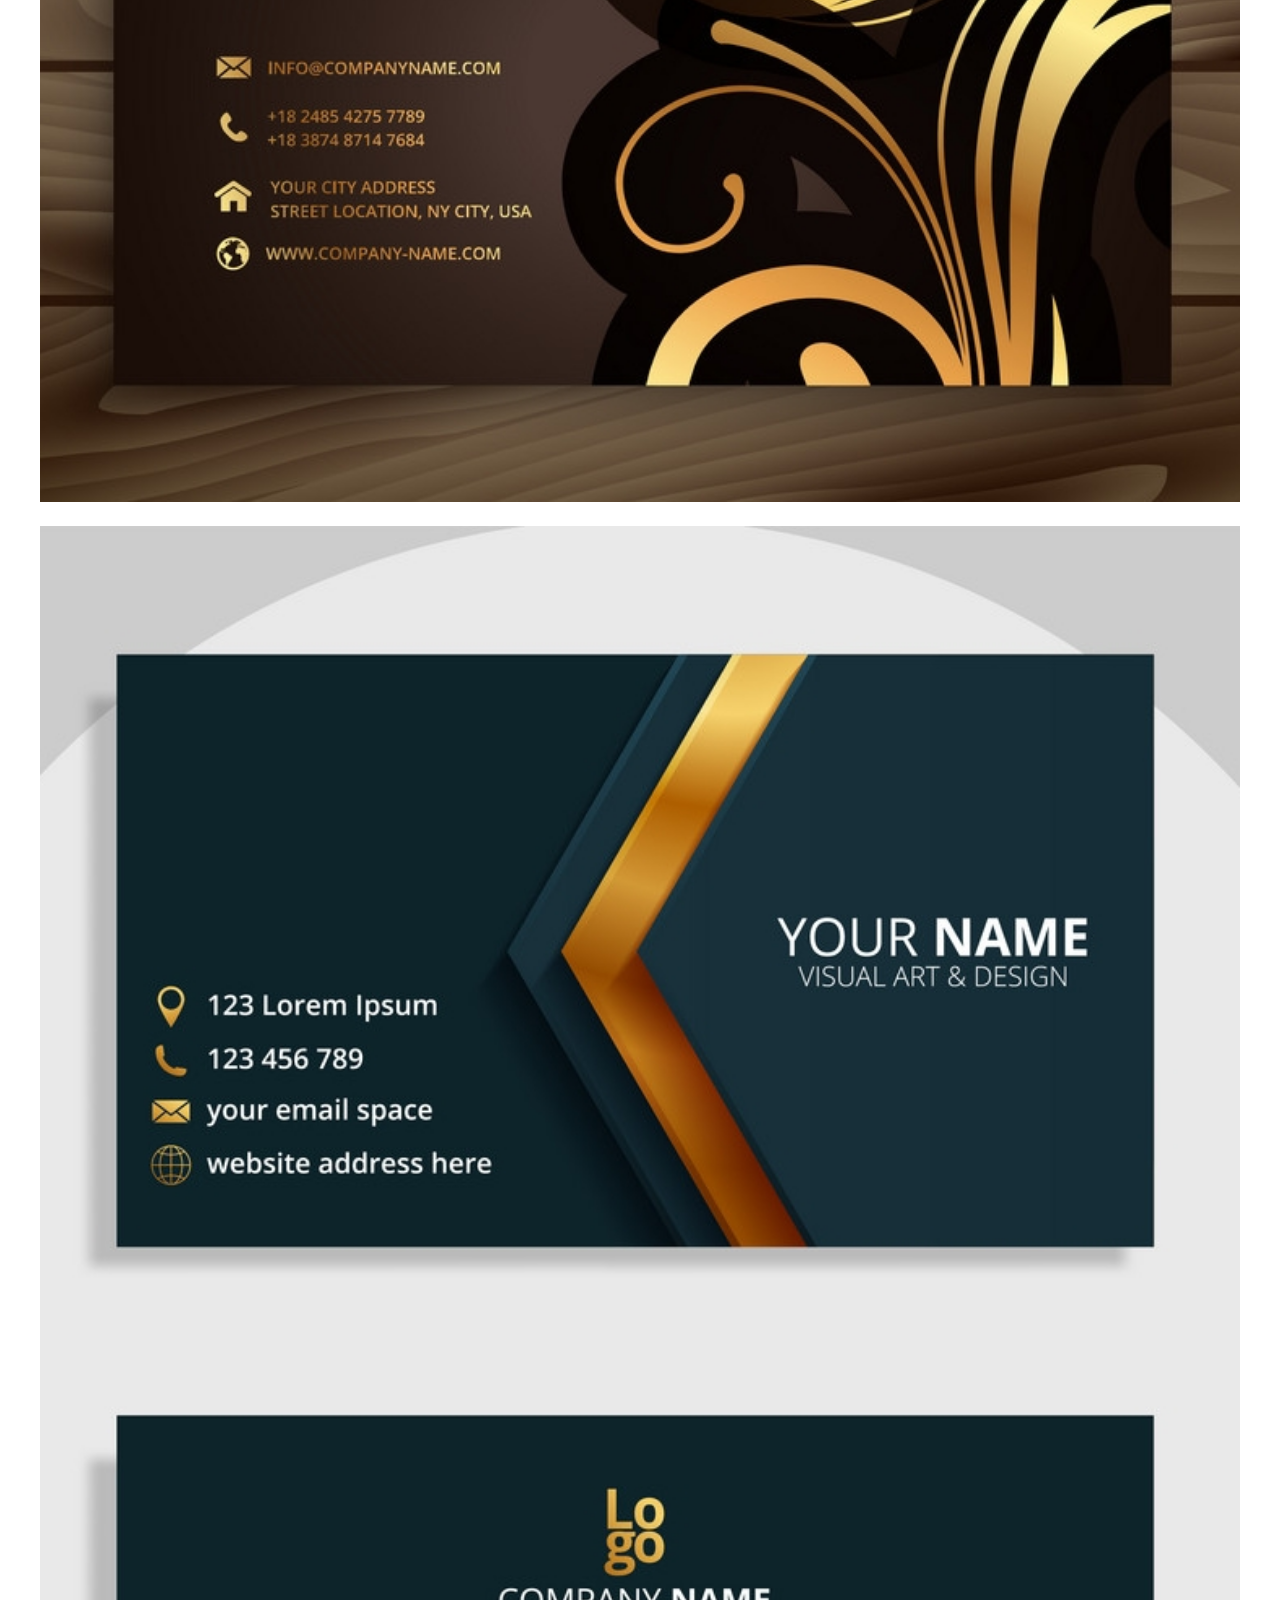
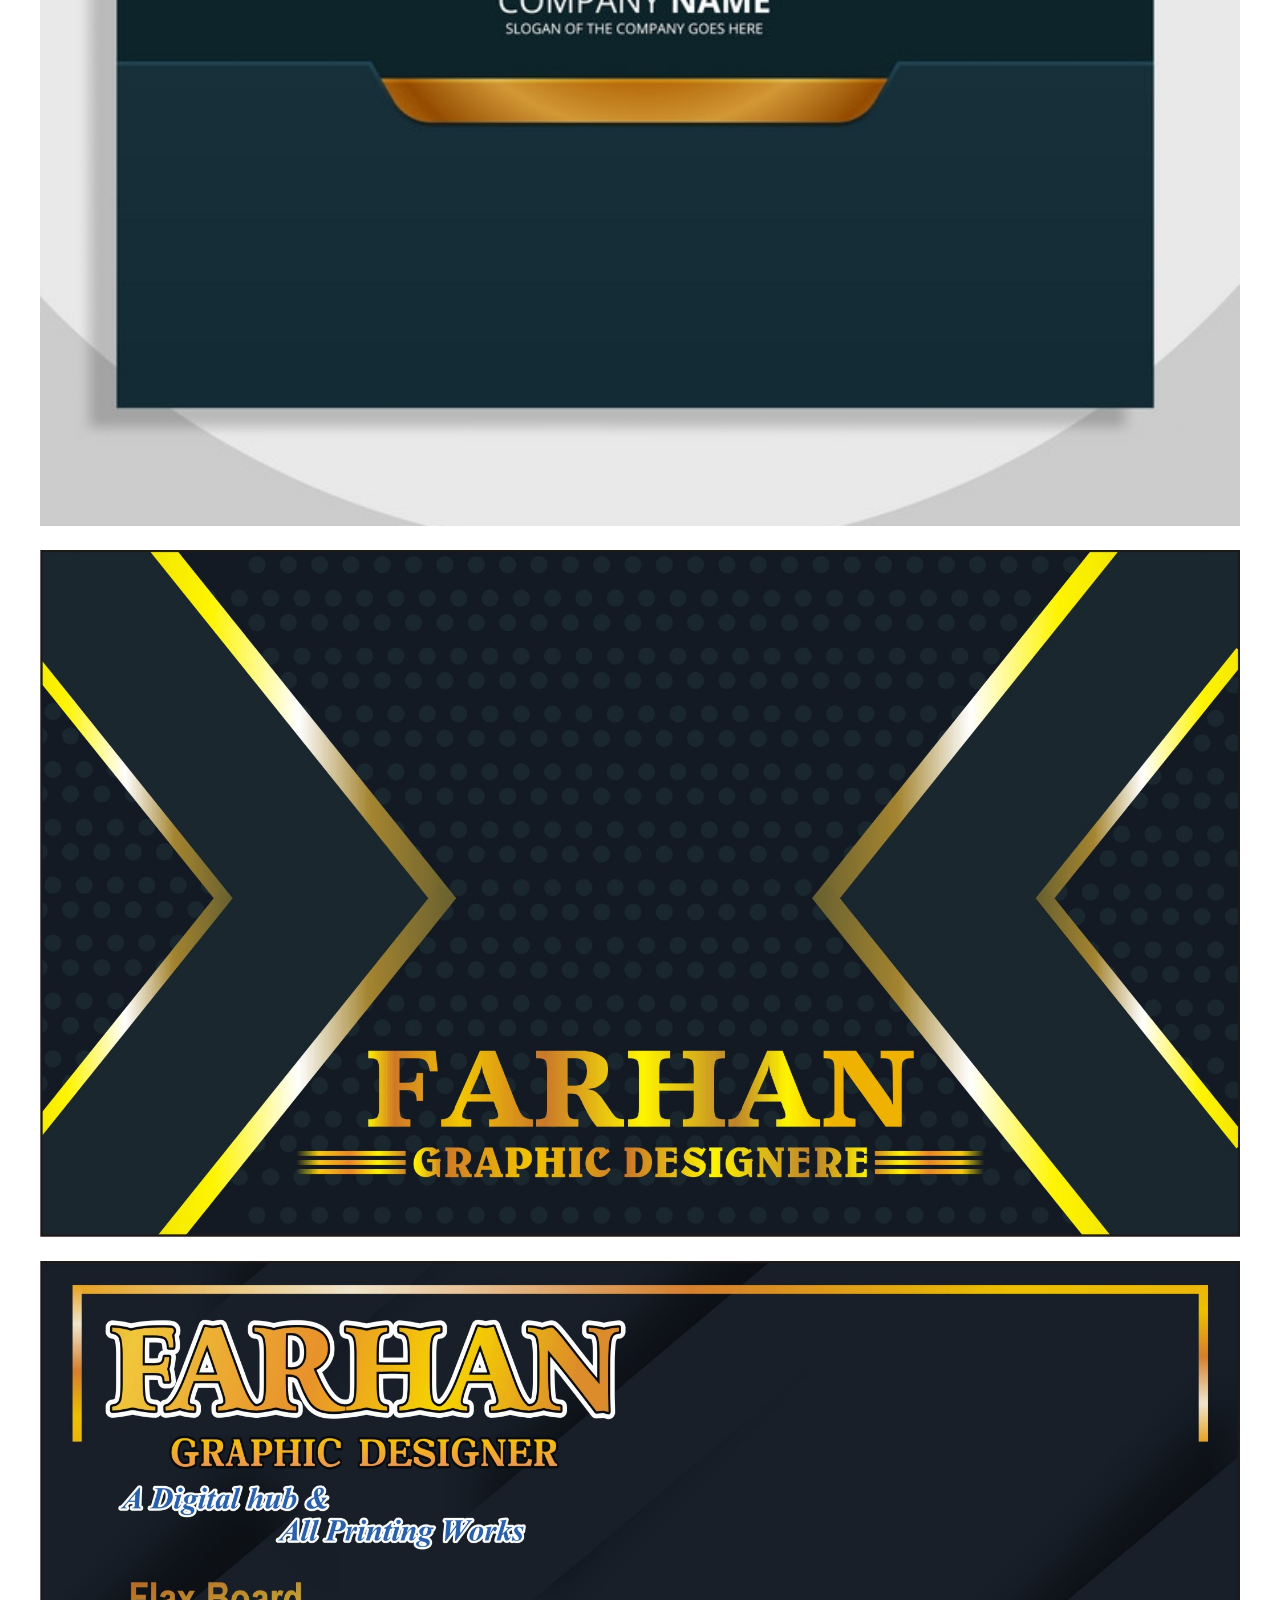
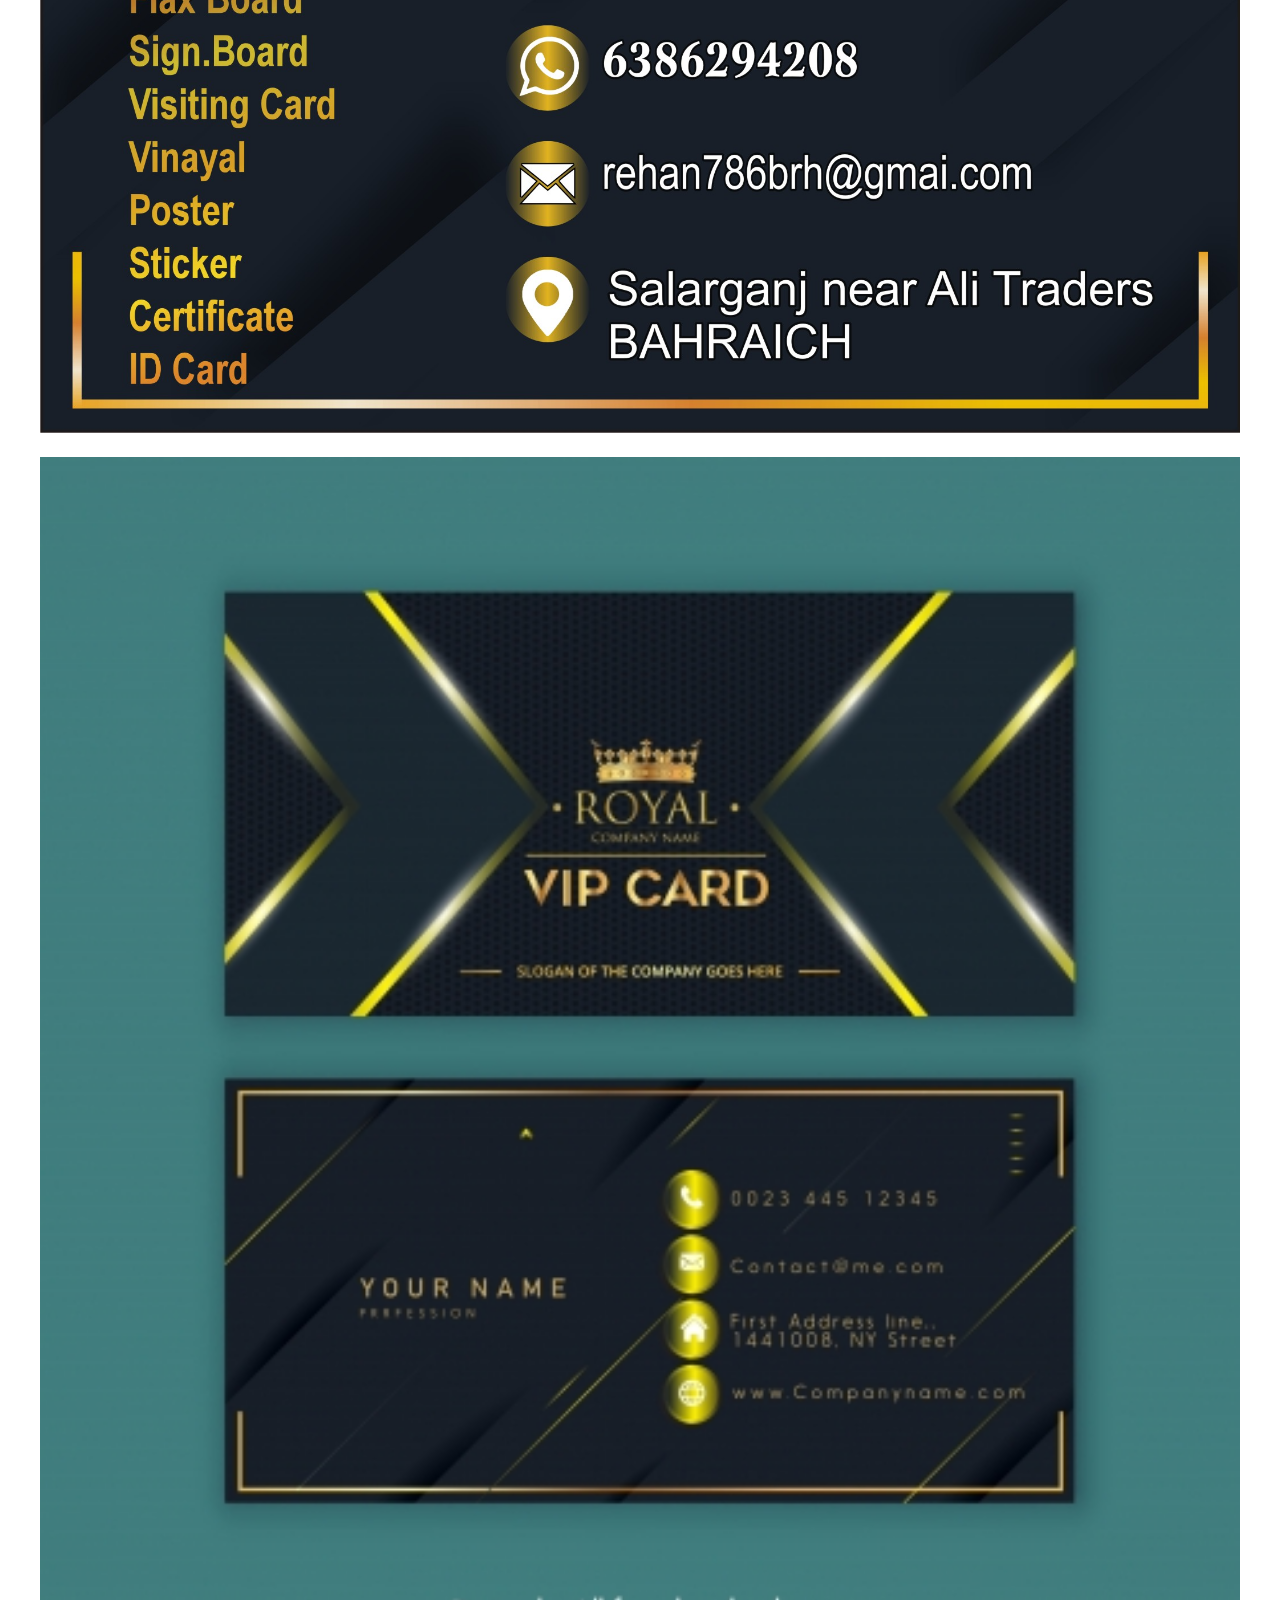
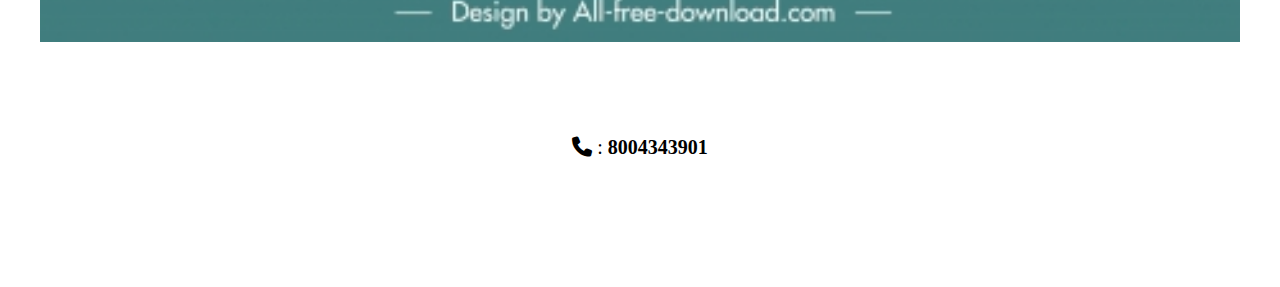
<file: card.html>
<!DOCTYPE html>
<html lang="en">

<head>
    <meta charset="UTF-8">
    <meta http-equiv="X-UA-Compatible" content="IE=edge">
    <meta name="viewport" content="width=device-width, initial-scale=1.0">
    <title>Cards - Farhan Graphics</title>
    <link rel="shortcut icon" href="favicon.ico" type="image/x-icon">
    <link rel="stylesheet" href="css/other.css">
    <link href="https://cdn.jsdelivr.net/npm/bootstrap@5.2.3/dist/css/bootstrap.min.css" rel="stylesheet"
        integrity="sha384-rbsA2VBKQhggwzxH7pPCaAqO46MgnOM80zW1RWuH61DGLwZJEdK2Kadq2F9CUG65" crossorigin="anonymous">
    <link rel="stylesheet" href="https://cdnjs.cloudflare.com/ajax/libs/font-awesome/6.2.1/css/all.min.css">
</head>

<body>

    <!-- navbar start -->
    <nav class="navbar navbar-expand-lg navbar-light">
        <div class="container-fluid">
            <img src="img/logo.jpg" alt="Logo" height="50px" style="margin-left:5%;">
            <button class="navbar-toggler" type="button" data-bs-toggle="collapse"
                data-bs-target="#navbarSupportedContent" aria-controls="navbarSupportedContent" aria-expanded="false"
                aria-label="Toggle navigation">
                <span class="navbar-toggler-icon"></span>
            </button>
            <div class="collapse navbar-collapse" id="navbarSupportedContent">
                <ul class="navbar-nav ms-auto mb-2 mb-lg-0" style="margin-right:5%;">
                    <li class="nav-item">
                        <a class="nav-link active" aria-current="page" target="_blank" href="index.html"
                            style="font-weight: 600;">Home</a>
                    </li>
                    <li class="nav-item">
                        <a class="nav-link active" aria-current="page" target="_blank" href="banner.html"
                            style="font-weight: 600;">Banner
                        </a>
                    </li>
                    <li class="nav-item">
                        <a class="nav-link active" aria-current="page" href="sticker.html" target="_blank"
                            style="font-weight: 600;">Stickers</a>
                    </li>
                </ul>
            </div>
        </div>
    </nav>
    <!-- navbar end -->

    <div class="text">
        <h1>Welcome to Far<span style="color:rgb(242,133,0);">han</span> Graphics</h1>
        <h2>--- <u>Card <span style="color:rgb(242,133,0);">Designs</span></u> ---</h2>
    </div>

    <div class="gallary min-vh-100">
        <div class="containeer-lg">
            <div class="row gy-4 row-cols-1 row-cols-sm-2 row-cols-md-3">
                <div class="col">
                    <img src="img/card1.jpg" alt="" class="gallary-item">
                </div>
                <div class="col">
                    <img src="img/card2.jpg" alt="" class="gallary-item">
                </div>
                <div class="col">
                    <img src="img/card3.jpg" alt="" class="gallary-item">
                </div>
                <div class="col">
                    <img src="img/card4.jpg" alt="" class="gallary-item">
                </div>
                <div class="col">
                    <img src="img/card5.jpg" alt="" class="gallary-item">
                </div>
                <div class="col">
                    <img src="img/card6.jpg" alt="" class="gallary-item">
                </div>
                <div class="col">
                    <img src="img/card7.jpg" alt="" class="gallary-item">
                </div>
                <div class="col">
                    <img src="img/card8.jpg" alt="" class="gallary-item">
                </div>
                <div class="col">
                    <img src="img/card9.jpg" alt="" class="gallary-item">
                </div>
                <div class="col">
                    <img src="img/card10.jpg" alt="" class="gallary-item">
                </div>
            </div>
        </div>
    </div>
    <p style="font-size: 20px;text-align: center;padding-bottom: 10%;"><i class="fa-solid fa-phone"></i> : <b><a
                href="tel:+918004343901" style="text-decoration: none;color:black;">8004343901</a></b>
    </p>

    <script src="https://cdn.jsdelivr.net/npm/bootstrap@5.2.3/dist/js/bootstrap.bundle.min.js"
        integrity="sha384-kenU1KFdBIe4zVF0s0G1M5b4hcpxyD9F7jL+jjXkk+Q2h455rYXK/7HAuoJl+0I4"
        crossorigin="anonymous"></script>
</body>

</html>
</file>
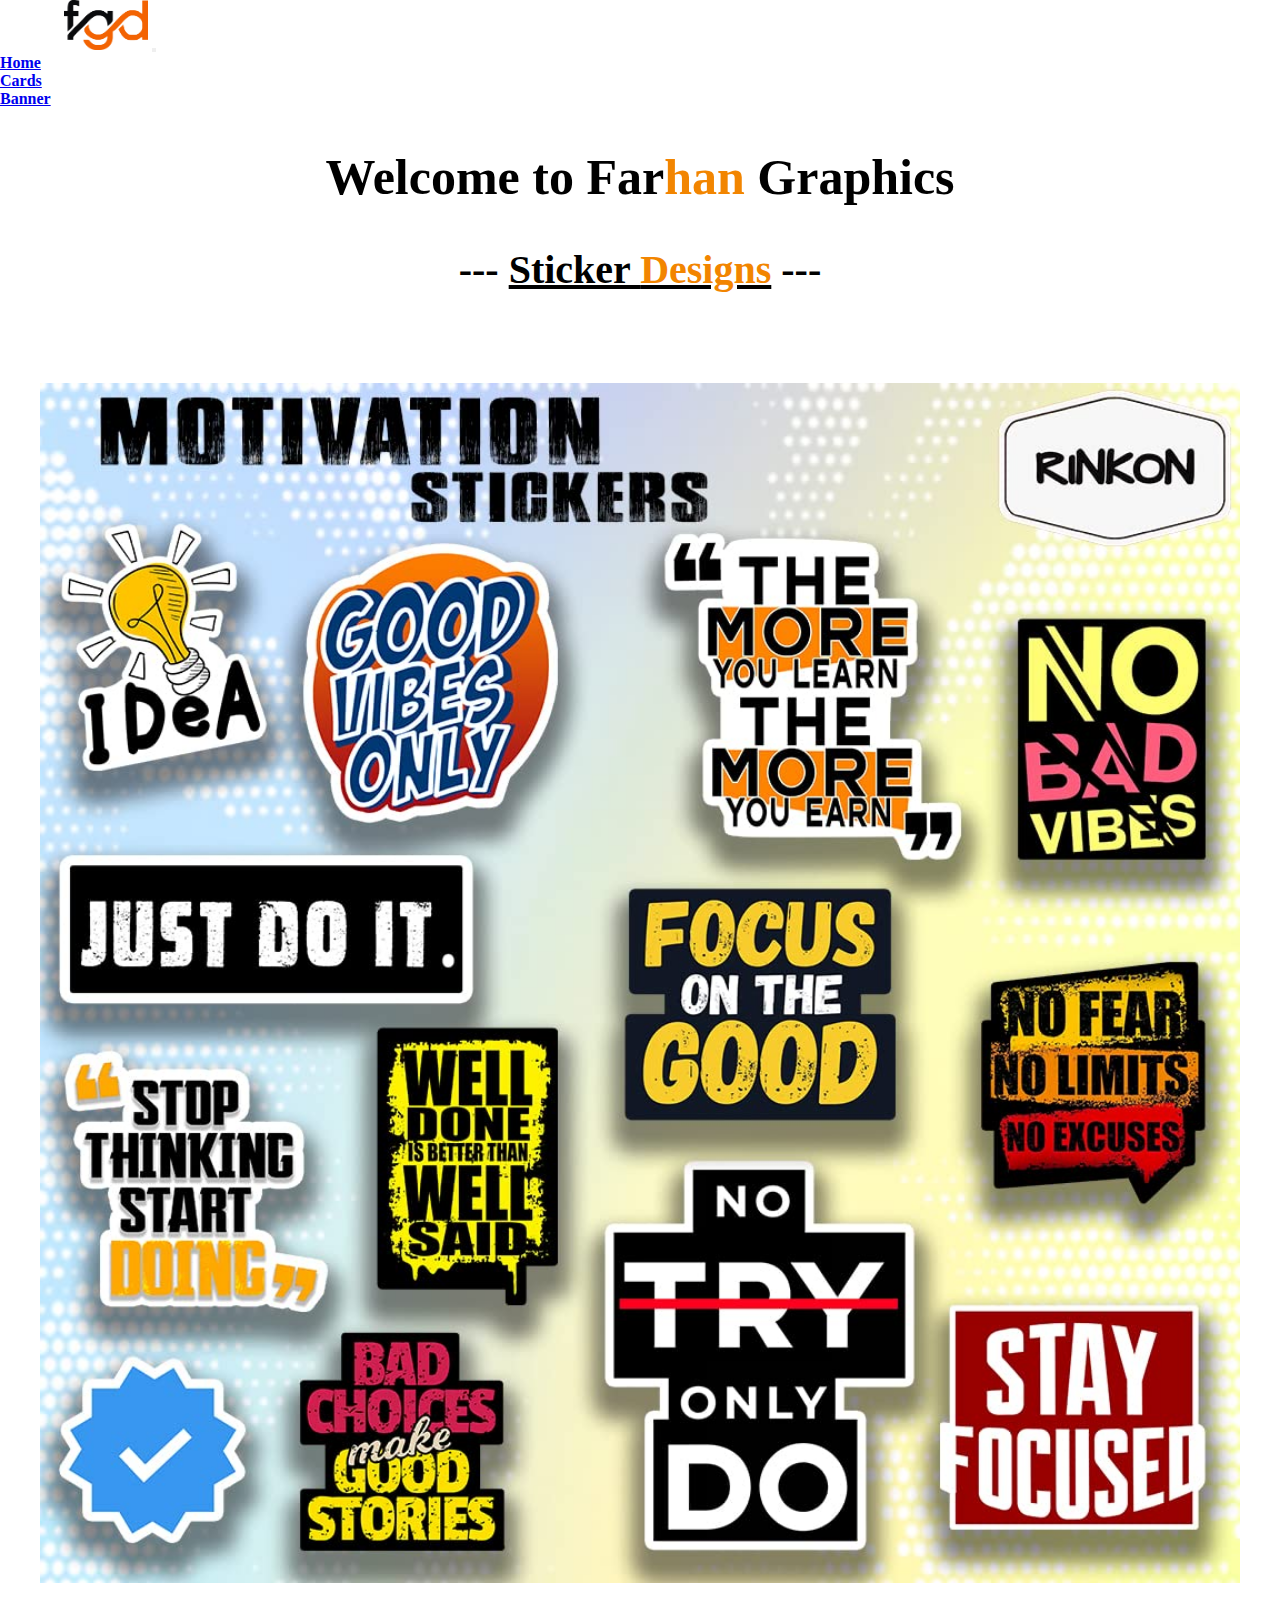
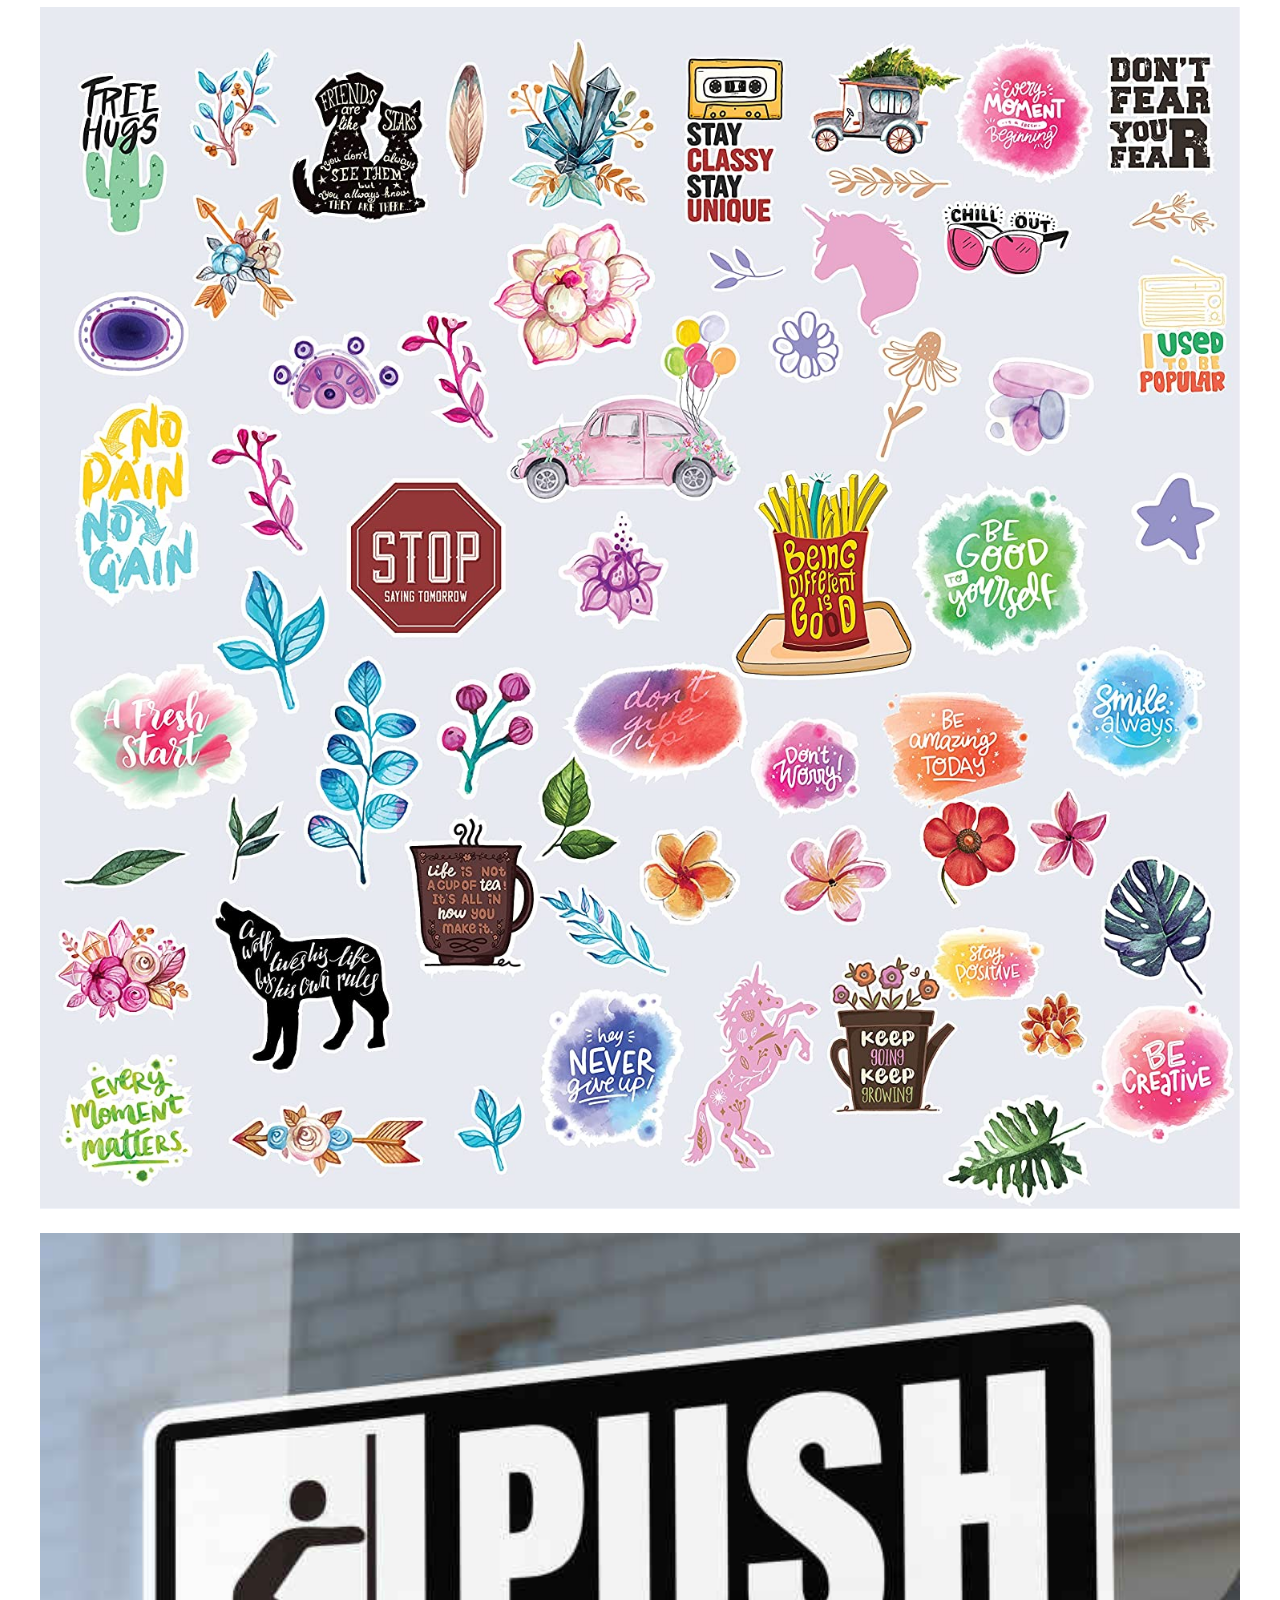
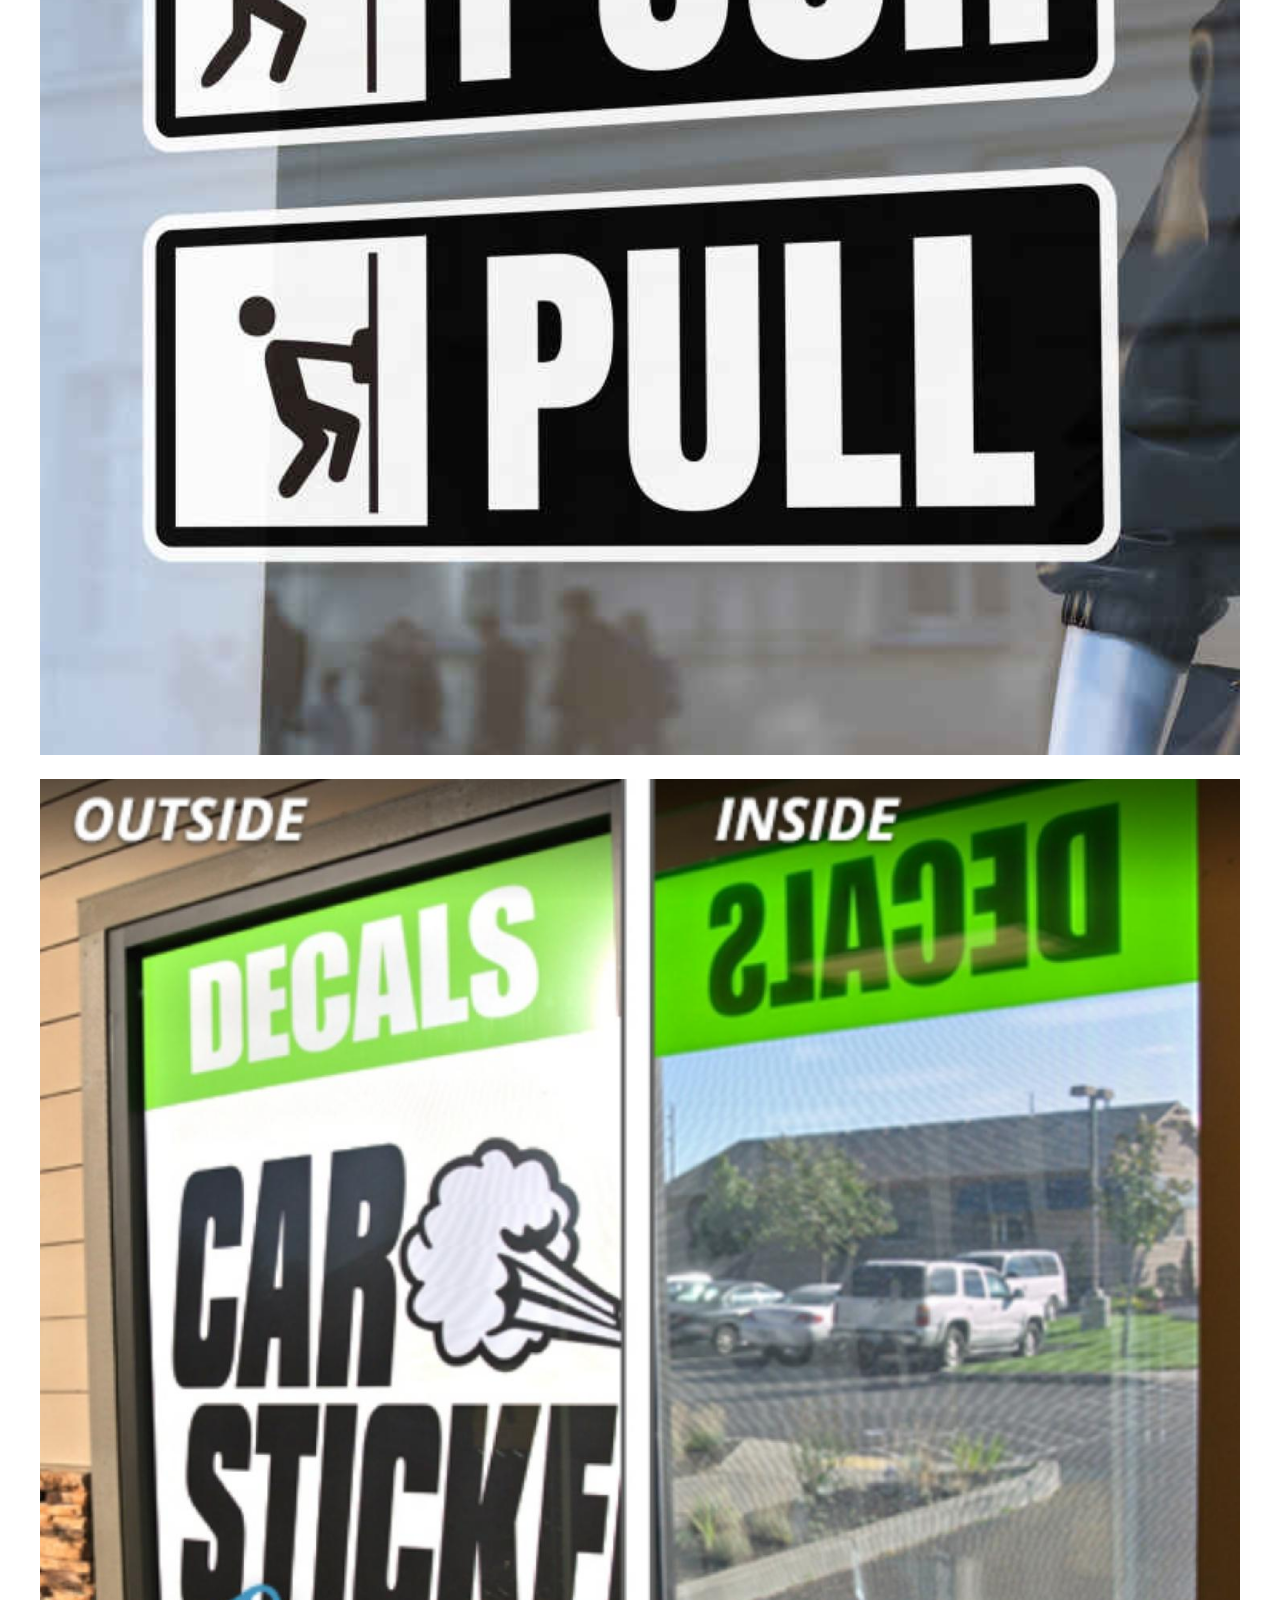
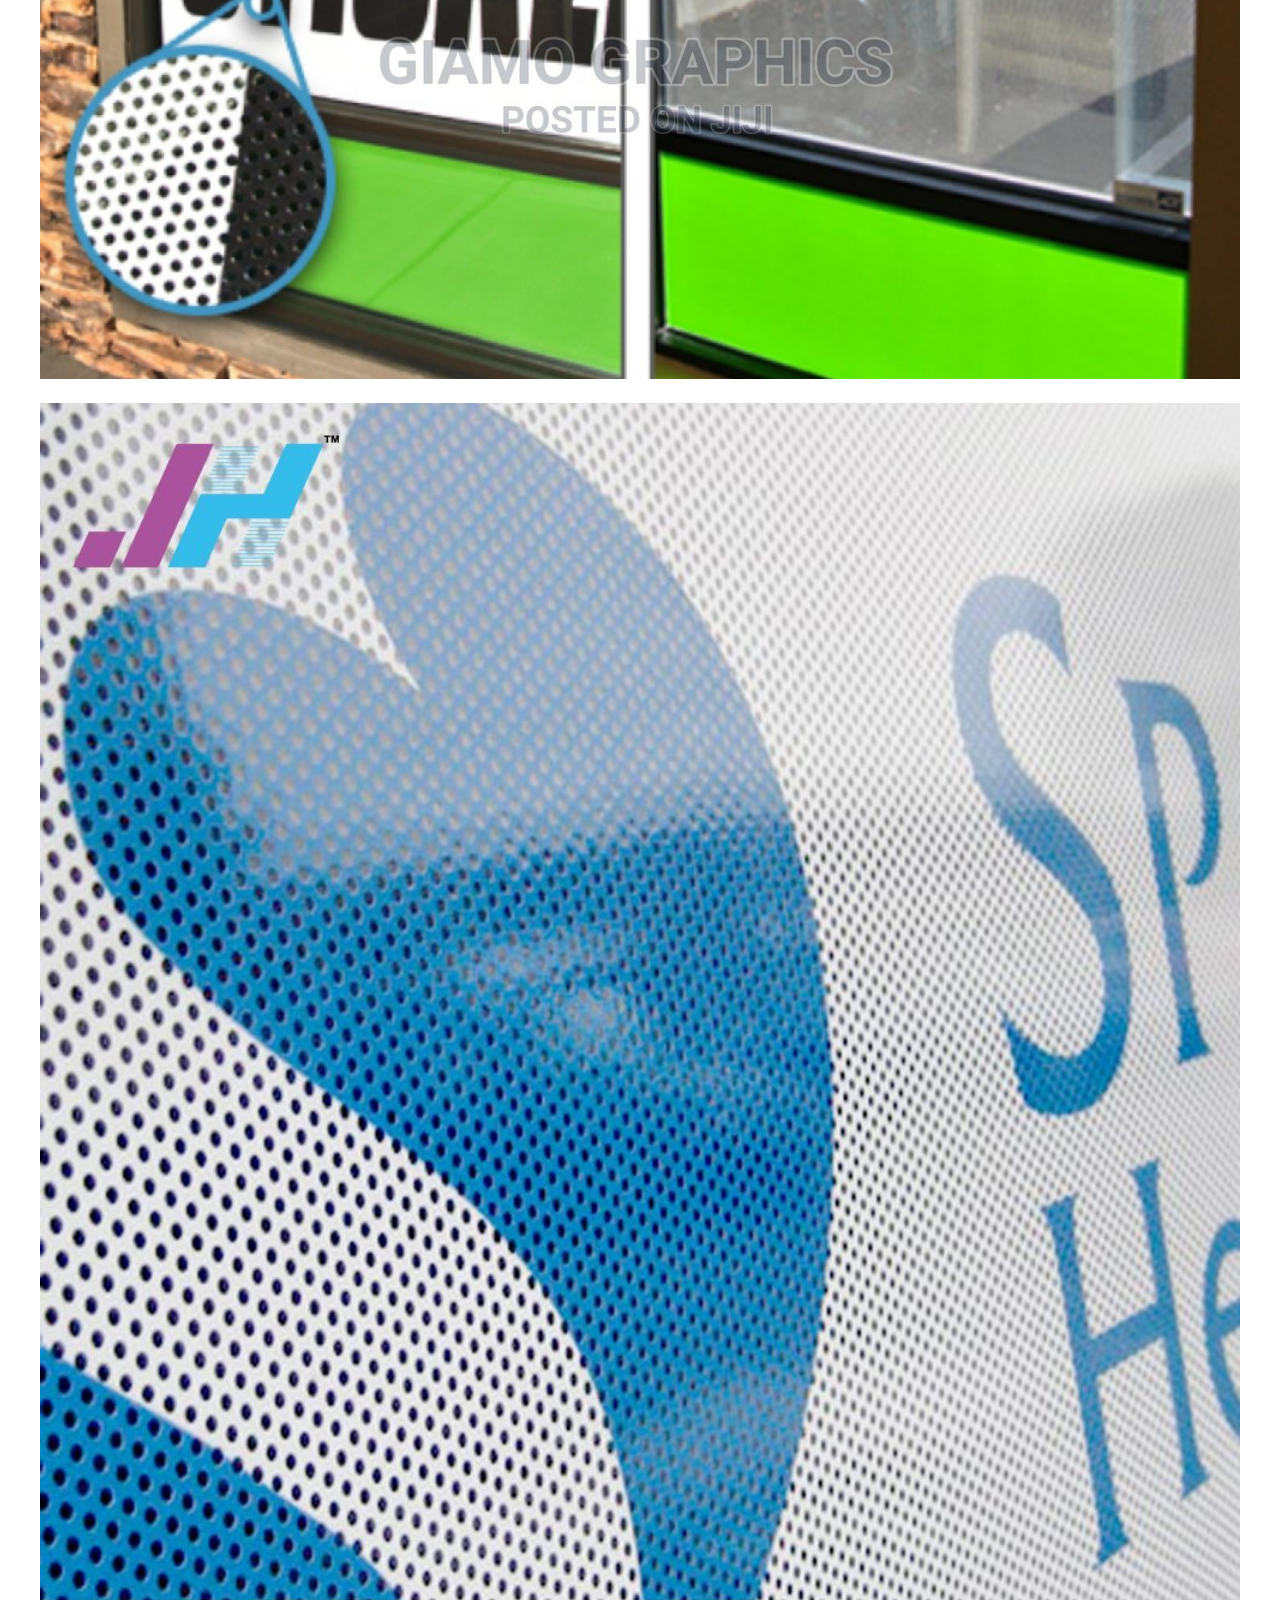
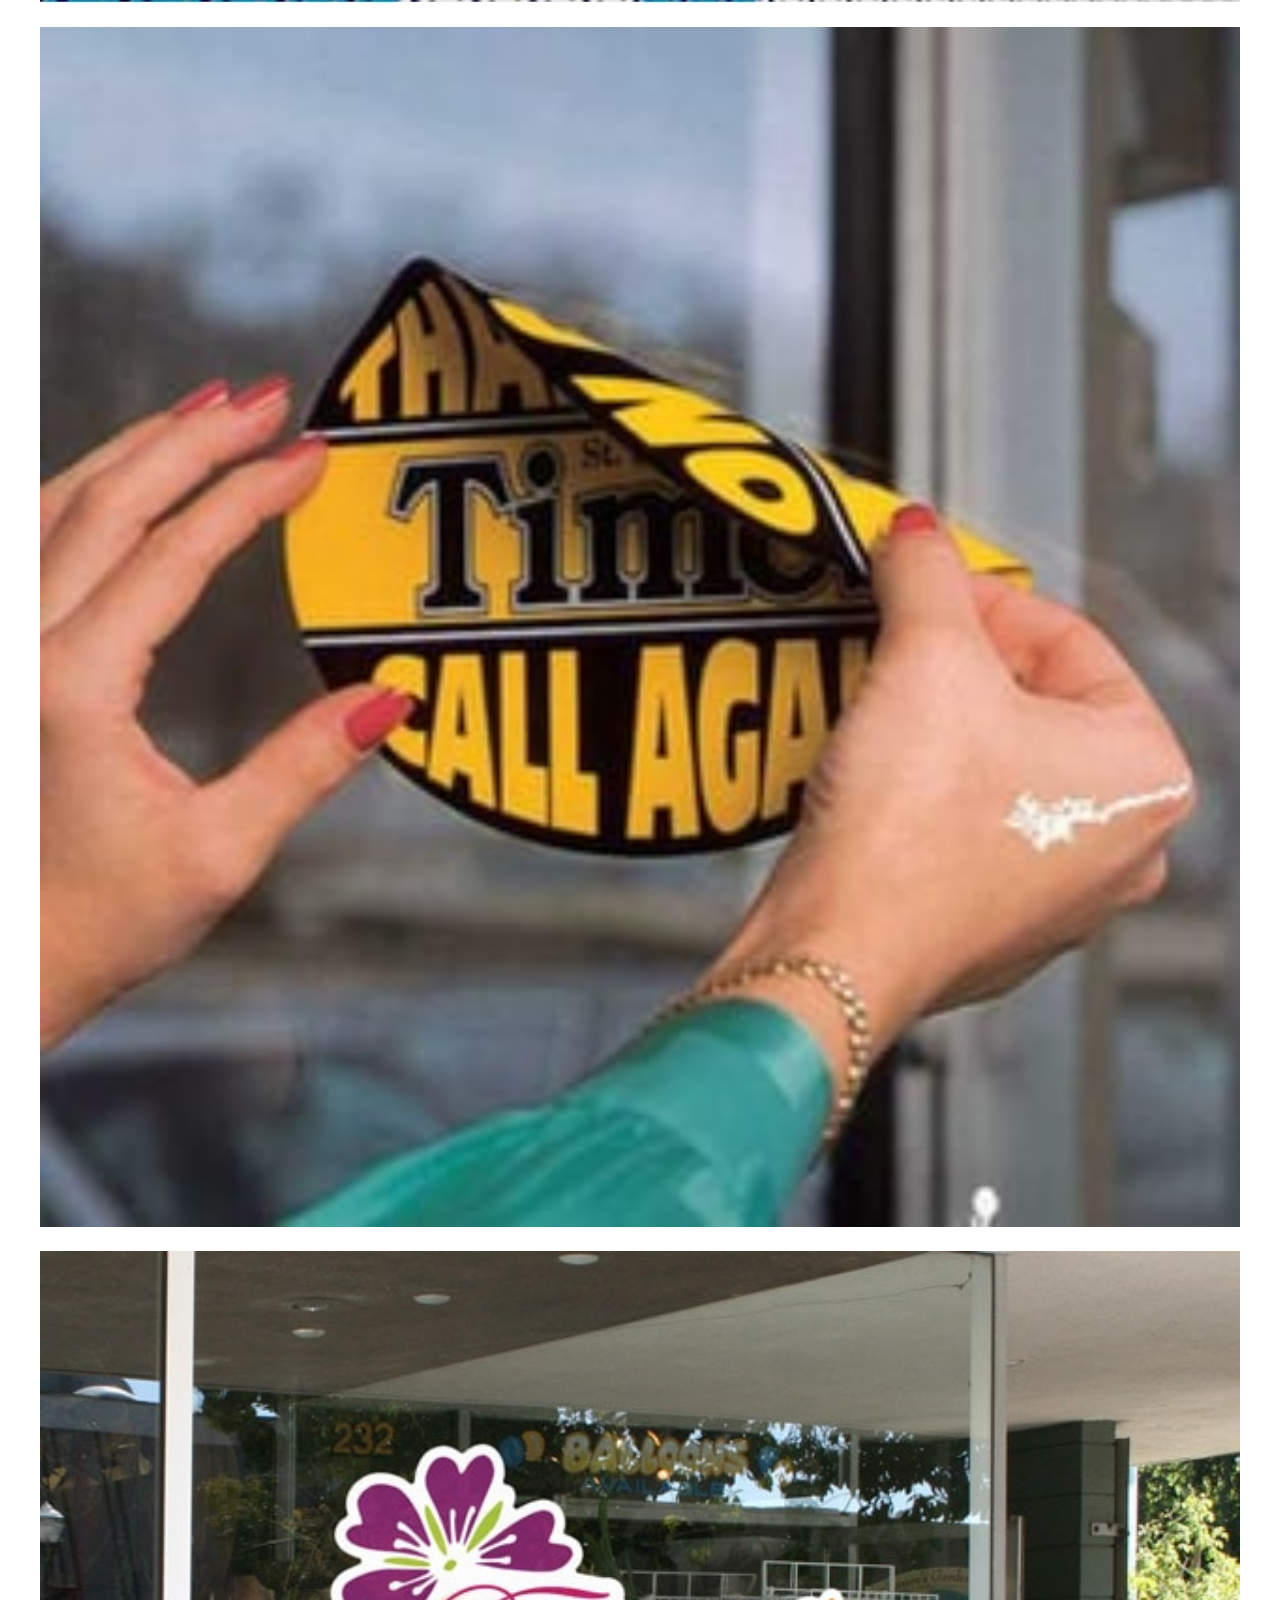
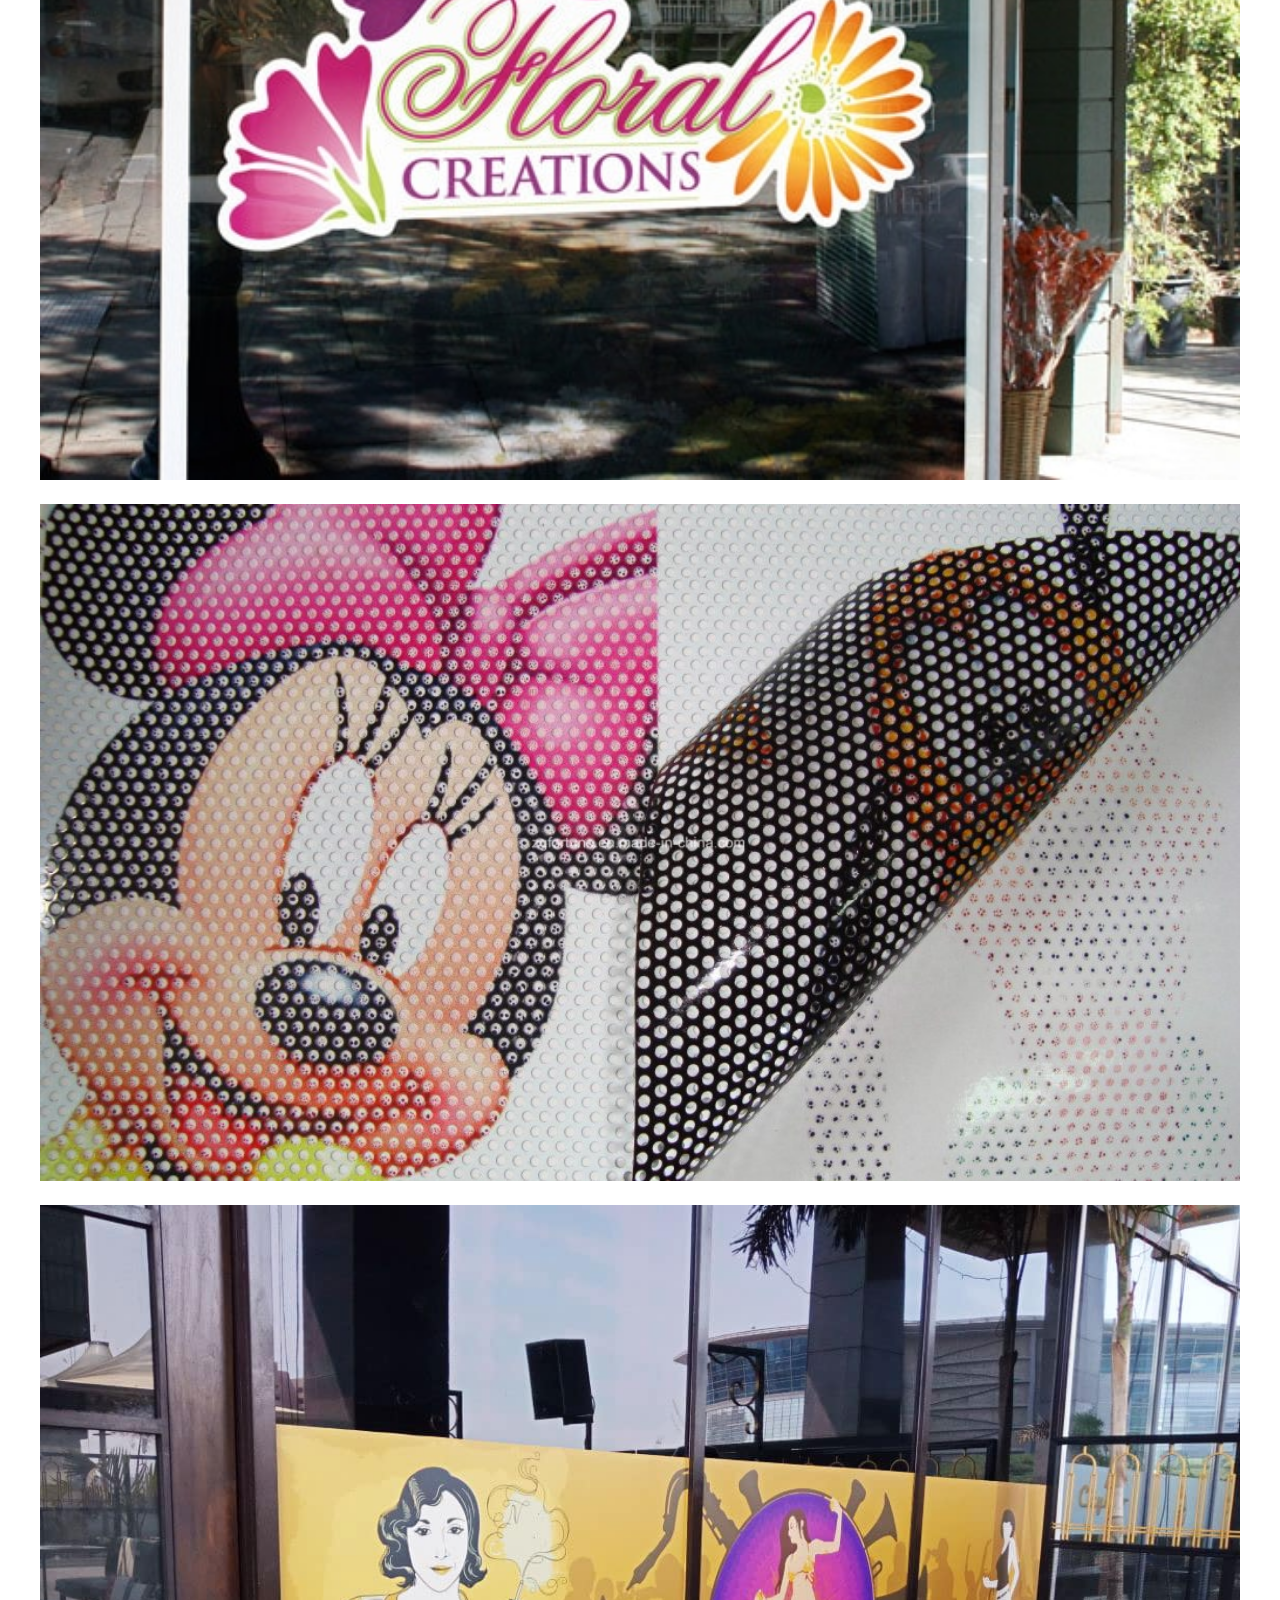
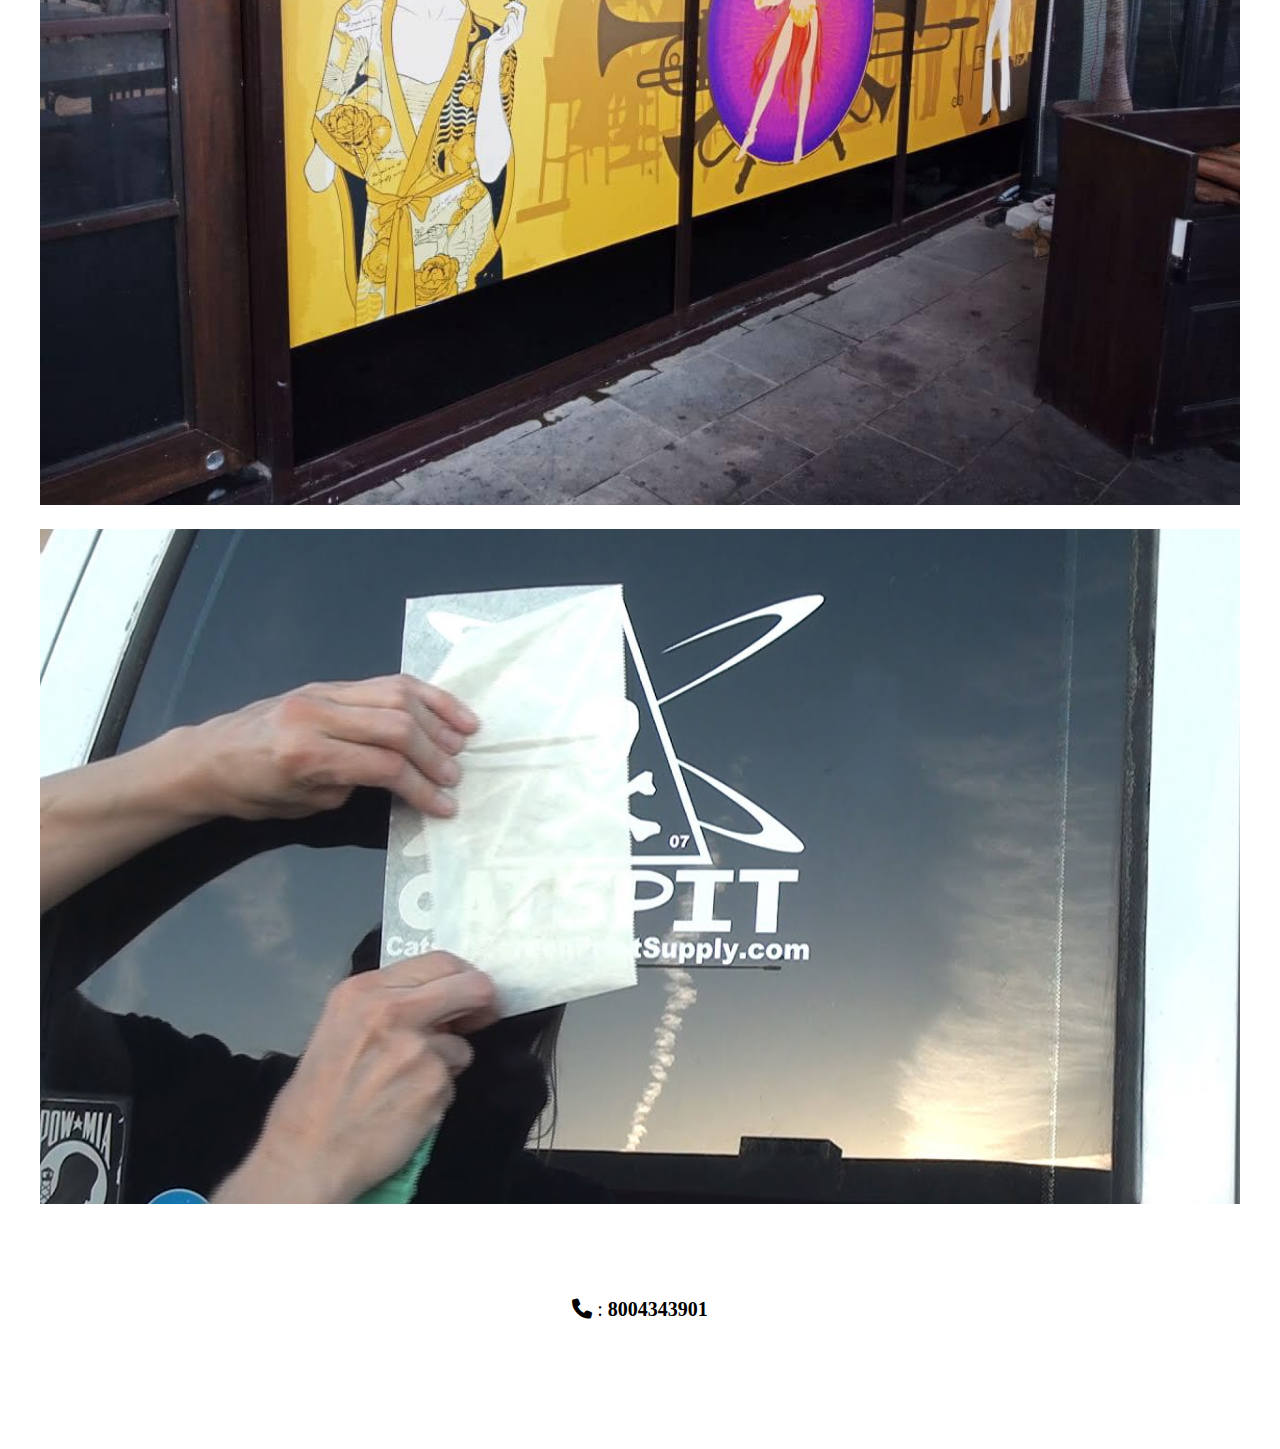
<file: sticker.html>
<!DOCTYPE html>
<html lang="en">

<head>
    <meta charset="UTF-8">
    <meta http-equiv="X-UA-Compatible" content="IE=edge">
    <meta name="viewport" content="width=device-width, initial-scale=1.0">
    <title>Stickers - Farhan Graphics</title>
    <link rel="shortcut icon" href="favicon.ico" type="image/x-icon">
    <link rel="stylesheet" href="css/other.css">
    <link href="https://cdn.jsdelivr.net/npm/bootstrap@5.2.3/dist/css/bootstrap.min.css" rel="stylesheet"
        integrity="sha384-rbsA2VBKQhggwzxH7pPCaAqO46MgnOM80zW1RWuH61DGLwZJEdK2Kadq2F9CUG65" crossorigin="anonymous">
    <link rel="stylesheet" href="https://cdnjs.cloudflare.com/ajax/libs/font-awesome/6.2.1/css/all.min.css">
</head>

<body>

     <!-- navbar start -->
     <nav class="navbar navbar-expand-lg navbar-light">
        <div class="container-fluid">
            <img src="img/logo.jpg" alt="Logo" height="50px" style="margin-left:5%;">
            <button class="navbar-toggler" type="button" data-bs-toggle="collapse"
                data-bs-target="#navbarSupportedContent" aria-controls="navbarSupportedContent" aria-expanded="false"
                aria-label="Toggle navigation">
                <span class="navbar-toggler-icon"></span>
            </button>
            <div class="collapse navbar-collapse" id="navbarSupportedContent">
                <ul class="navbar-nav ms-auto mb-2 mb-lg-0" style="margin-right:5%;">
                    <li class="nav-item">
                        <a class="nav-link active" aria-current="page" target="_blank" href="index.html" style="font-weight: 600;">Home</a>
                    </li>
                    <li class="nav-item">
                        <a class="nav-link active" aria-current="page" target="_blank" href="card.html" style="font-weight: 600;">Cards
                            </a>
                    </li>
                    <li class="nav-item">
                        <a class="nav-link active" aria-current="page" href="banner.html" target="_blank"
                            style="font-weight: 600;">Banner</a>
                    </li>
                </ul>
            </div>
        </div>
    </nav>
    <!-- navbar end -->

    <div class="text">
        <h1>Welcome to Far<span style="color:rgb(242,133,0);">han</span> Graphics</h1>
        <h2>--- <u>Sticker <span style="color:rgb(242,133,0);">Designs</span></u> ---</h2>
    </div>

    <div class="gallary min-vh-100">
        <div class="containeer-lg">
            <div class="row gy-4 row-cols-1 row-cols-sm-2 row-cols-md-3">
                <div class="col">
                    
                    <img src="img/sticker1.jpg" alt="" class="gallary-item">
                </div>
                <div class="col">
                    
                    <img src="img/sticker2.jpg" alt="" class="gallary-item">
                </div>
                <div class="col">
                   
                    <img src="img/sticker3.jpg" alt="" class="gallary-item">
                </div>
                <div class="col">
                    
                    <img src="img/sticker4.jpg" alt="" class="gallary-item">
                </div>
                <div class="col">
                   
                    <img src="img/sticker9.jpg" alt="" class="gallary-item">
                </div>
                <div class="col">
                   
                    <img src="img/sticker6.jpg" alt="" class="gallary-item">
                </div>
                <div class="col">
                  
                    <img src="img/sticker7.jpg" alt="" class="gallary-item">
                </div>
                <div class="col">
                  
                    <img src="img/sticker8.jpg" alt="" class="gallary-item">
                </div>
                <div class="col">
                  
                    <img src="img/sticker5.jpeg" alt="" class="gallary-item">
                </div>
                <div class="col">
                    
                    <img src="img/sticker10.jpg" alt="" class="gallary-item">
                </div>
            </div>
        </div>
    </div>
    <p style="font-size: 20px;text-align: center;padding-bottom: 10%;"><i class="fa-solid fa-phone"></i> : <b><a
                href="tel:+918004343901" style="text-decoration: none;color:black;">8004343901</a></b>
    </p>

    <script src="https://cdn.jsdelivr.net/npm/bootstrap@5.2.3/dist/js/bootstrap.bundle.min.js"
        integrity="sha384-kenU1KFdBIe4zVF0s0G1M5b4hcpxyD9F7jL+jjXkk+Q2h455rYXK/7HAuoJl+0I4"
        crossorigin="anonymous"></script>
</body>

</html>
</file>
<file: css/style.css>
*{
    margin: 0;
    padding: 0;
    box-sizing: border-box;
}
.sec-1{
    width: 100%;
    height: 100vh;
    display: flex;
    align-items: center;
    justify-content: center;
}
.sec-1 .intro h2{
    font-size:4rem;
}
.sec-1 .intro h1{
    font-size:5rem;
}
.sec-1 .intro h5{
    font-size:2rem;
    letter-spacing: 2px;
}
@media screen and (max-width:650px) {
    .sec-1{
        height: 90%;
        width: auto;
    }
    .sec-1 .intro h2{
        font-size:2rem;
    }
    .sec-1 .intro h1{
        font-size:3rem;
    }
    .sec-1 .intro h5{
        font-size:1rem;
        letter-spacing: 1px;
    }
}
.intro{
    width: 60vw;
    height: 80%;
    margin-top: 10%;
}

.about-section{
   width: 100%;
   min-height: 100vh;
   display: flex;
   align-items: center;
   justify-content: center;
}

.about-section .content .img{
   height: auto;
   width: 500px;
   max-width: 100%;
}
.text{
    width: 550px;
    max-width: 100%;
    padding: 0 10px;
    margin-left: 70px;
}
@media screen and (max-width:700px) {
    .text{  
        margin-left: 20px;
    }
}
.content{
    width: 1280px;
    max-width: 95%;
    margin: 0 auto;
    display: flex;
    flex-wrap: wrap;
    align-items: center;
    justify-content: center;
}
.text h1{
    text-transform: capitalize;
    font-size: 85px;
    margin-bottom: 20px;
}
.text h2{
    text-transform: capitalize;
    font-size: 25px;
}
.text p{
    letter-spacing: 2px;
    font-size: 18px;
}
.text .btn{
    border: 2px solid rgb(242,133,0);
    border-radius: 30px;
    background-color:rgb(242,133,0);
    color: white;
}
.text .btn:hover{
    background-color:white;
    color: rgb(242,133,0);
    border: 2px solid rgb(242,133,0);
}
@media  screen and (max-width:1180px) {
    .about-section{
        width: 100%;
        height: auto;
        padding: 70px 0px;
    }
}
@media screen and (max-width:650px) {
    .about-section .content .img{
        margin-bottom: 20px;
        height: 200px;
        width: auto;
    }
    .text h1{
        text-align: center;
        font-size: 50px;
        margin-bottom: 20px;
    }
}
.section{
    margin: 0px 40px;
}
.section .title{
    text-align: center;
    padding-top: 50px;
}
.section .title h1{
    text-transform: capitalize;
    font-size: 85px;
}
.service{
    width: 85%;
    display: flex;
    justify-content: space-between;
    align-items: center;
    margin: 75px auto;
    text-align: center;
}
.card{
    width: 100%;
    display: flex;
    justify-content: space-between;
    align-items: center;
    flex-direction: column;
    margin: 0px 20px;
    padding: 20px 20px;
    box-shadow: 10px 10px 5px grey;
}
.card .btn{
    border: 2px solid rgb(242,133,0);
    border-radius: 30px;
    background-color:rgb(242,133,0);
    color: white;
}
.card .btn:hover{
    background-color:white;
    color: rgb(242,133,0);
    border: 2px solid rgb(242,133,0);
}
@media screen and (max-width:940px) {
    .service{
        display: flex;
        flex-direction: column;
    }
    .card{
        width: 85%;
        display: flex;
        margin: 20px 0;
    }
    .section .title h1{
        text-transform: capitalize;
        font-size: 50px;
    }
}
.footers{
    text-align: center;
    font-size: 20px;
    font-weight: 500;
}
.footers .foot{
    margin: 50px 0px;
}
.footers .location{
    display: flex;
    align-items: center;
    justify-content: center;
}

@media screen and (max-width:700px) {
    .footers{
        font-size: 15px;
        font-weight: 500;  
        letter-spacing: 0.5px;
    }
}
</file>
<file: css/other.css>
* {
    margin: 0;
    padding: 0;
    box-sizing: border-box;
}

.gallary {
    padding: 80px 30px;
}

.col img {
    max-width: 100%;
}

.col img {
    padding: 10px;
    background-color: #ffffff;
    width: 100%;
}

.text h1 {
    text-align: center;
    font-size: 50px;
    padding-top: 40px;
}
.text h2{
    text-align: center;
    font-size: 40px;
    padding-top: 40px;
}

@media screen and (max-width:700px) {
    .text h1 {
        text-align: center;
        font-size: 25px;
        padding-top: 20px;
    }
    .text h2{
        text-align: center;
        font-size: 30px;
        padding-top: 30px;
    }
}
</file>
